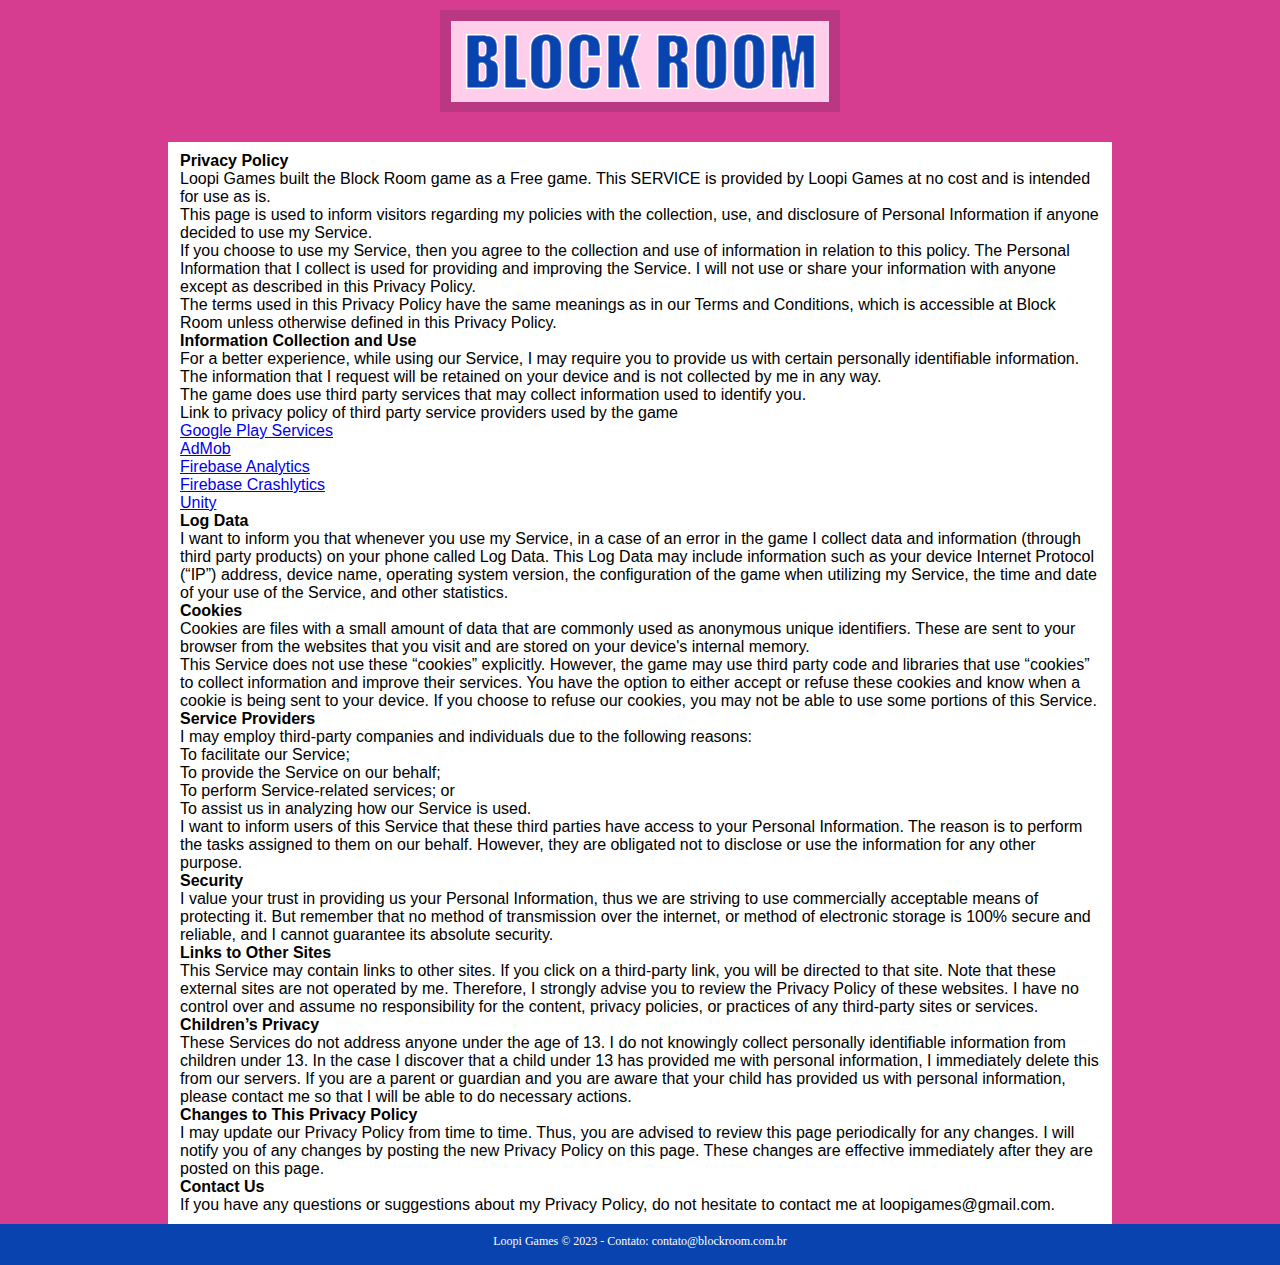
<file: privacy-policy.html>
<!DOCTYPE html>
<!-- saved from url=(0039)https://blockroom.com.br/privacy-policy -->
<html lang="pt-BR"><head><meta http-equiv="Content-Type" content="text/html; charset=UTF-8">
  

  <meta http-equiv="X-UA-Compatible" content="IE=edge,chrome=1">
  
  <meta name="viewport" content="width=device-width, initial-scale=1">

  
    <meta name="robots" content=",follow">
  

  <title>Block Room - Privacy Policy</title>

  
  
  
  
  
  

  

  
  <meta name="description" content="Privacy Policy of game block room">

  <meta property="og:title" content="Block Room - Privacy Policy">
  <meta property="og:description" content="Privacy Policy of game block room">
  <meta property="og:locale" content="pt_BR">
  <meta property="og:type" content="website">
  <meta property="og:url" content="https://blockroom.com.br/privacy-policy">
  

  <link rel="icon" type="image/png" href="https://yata2.s3-object.locaweb.com.br/f650bdc5314da05f9ddaed69e609d6dab6f2056da5f467866fe6c0e2ee2a4cb0">

  <link href="./Block Room - Privacy Policy_files/css" rel="stylesheet" type="text/css">
  <link type="text/css" rel="stylesheet" href="./Block Room - Privacy Policy_files/criadordesites.css">

  <style type="text/css">
      .cs-section[id="df4267e4-e46d-4659-a5b9-c35dc1a9fbc9"] {  min-height: 150px;}.cs-section[id="df4267e4-e46d-4659-a5b9-c35dc1a9fbc9"] .cs-section-inner {  min-height: 150px;  background-color: #ffffff;    }  .cs-box[id="5fe8ecab-2e0a-460f-97cd-d62b46dad8b5"] {  flex-grow: 1;}  .cs-widget[id="4fa6a7df-4ad9-4d3e-9ce6-1c16f145c455"] {  background-color: transparent;    }
  </style>
</head>
<body class="cs-main cs-parallax" data-stellar-background-ratio="0.2" style="background-position: 50% 0px;">
  <div class="cs-page">
    <header id="b4e3c541-0529-49f9-b630-84a404499cf9" class="cs-section cs-section-full cs-section-vertical">
  <div class="cs-section-inner">
    <div class="cs-lines">
      
        <div id="af57394b-e237-4601-8f30-db5f591dab85" class="cs-line">
  <div class="cs-boxes">
    
      <div id="7c515f22-667d-4ea0-82c1-c1383e8a6122" class="cs-box">
  <div class="cs-widgets">
    
      <div id="47c7f1e8-a482-4c3c-9267-fb2639ebca9f" class="cs-widget cs-image-widget cs-image-alignment-center">
  
      
  <img class="cs-chosen-image" src="./Block Room - Privacy Policy_files/b5ccded1f1b44a45a4daa61e92b2411c.png" title="logoBlockRoom.png" alt="logoBlockRoom.png">


  
</div>

    
      <div id="014f35f1-257b-4a34-91a5-d2d2fbf73559" class="cs-widget cs-menu-widget">
  
      <nav class="cs-menu cs-menu-theme-1 cs-menu-horizontal cs-menu-center" role="navigation" aria-label="Menu principal do site">
  <input aria-label="Se estiver em dispositivos móveis, cheque este item, para exibir o Menu de navegação" type="checkbox" name="cs-menu-control" id="cs-menu-control">
  <label for="cs-menu-control" class="cs-menu-button">
    <svg viewBox="0 0 24 24" class="cs-ico-menu" xmlns="http://www.w3.org/2000/svg" aria-labelledby="title" role="img">
      <title>Ícone para exibir Menu</title>
      <path d="M21.7,1.2H2.3C1,1.2,0,2.2,0,3.5s1,2.3,2.3,2.3h19.4c1.3,0,2.3-1,2.3-2.3S23,1.2,21.7,1.2z"></path>
      <path d="M21.7,9.7H2.3C1,9.7,0,10.7,0,12s1,2.3,2.3,2.3h19.4c1.3,0,2.3-1,2.3-2.3S23,9.7,21.7,9.7z"></path>
      <path d="M21.7,18.2H2.3c-1.3,0-2.3,1-2.3,2.3c0,1.3,1,2.3,2.3,2.3h19.4c1.3,0,2.3-1,2.3-2.3C24,19.2,23,18.2,21.7,18.2z"></path>
    </svg>
    <svg viewBox="0 0 24 24.009" class="cs-ico-menu-close" xmlns="http://www.w3.org/2000/svg" aria-labelledby="title" role="img">
      <title>Ícone para fechar o menu</title>
      <path d="M16.067,12.009l7.092-7.091c1.121-1.121,1.121-2.938,0-4.058c-1.121-1.121-2.938-1.121-4.058,0 l-7.092,7.092L4.918,0.84C3.797-0.28,1.98-0.28,0.86,0.84c-1.121,1.121-1.121,2.938,0,4.058l7.092,7.111L0.84,19.101 c-1.121,1.121-1.121,2.938,0,4.059c0.561,0.56,1.295,0.85,2.029,0.85c0.734,0,1.469-0.271,2.029-0.85l7.111-7.092l7.092,7.092 c0.561,0.56,1.294,0.85,2.028,0.85s1.469-0.271,2.029-0.85c1.121-1.121,1.121-2.938,0-4.059L16.067,12.009z"></path>
    </svg>
  </label>
  <label for="cs-menu-control" class="cs-menu-overlay"></label>
  <ul class="cs-menu-items" role="menubar">
    

    
  </ul>
</nav>

    
</div>

    
  </div>
</div>

    
  </div>
</div>

      
    </div>
  </div>
</header>

    



    
      <section id="df4267e4-e46d-4659-a5b9-c35dc1a9fbc9" class="cs-section">
  <div class="cs-section-inner">
    <div class="cs-lines">
      
        <div id="d3eea623-148a-4acd-b1c9-52f117bf1ad7" class="cs-line">
  <div class="cs-boxes">
    
      <div id="5fe8ecab-2e0a-460f-97cd-d62b46dad8b5" class="cs-box">
  <div class="cs-widgets">
    
      <div id="4fa6a7df-4ad9-4d3e-9ce6-1c16f145c455" class="cs-widget cs-code-widget">
  
      <h2>Privacy Policy</h2> <p>
                    Loopi Games built the Block Room game as
                    a Free game. This SERVICE is provided by
                    Loopi Games at no cost and is intended for
                    use as is.
                  </p> <p>
                    This page is used to inform visitors regarding
                    my policies with the collection, use, and
                    disclosure of Personal Information if anyone decided to use
                    my Service.
                  </p> <p>
                    If you choose to use my Service, then you agree
                    to the collection and use of information in relation to this
                    policy. The Personal Information that I collect is
                    used for providing and improving the Service.
                    I will not use or share your
                    information with anyone except as described in this Privacy
                    Policy.
                  </p> <p>
                    The terms used in this Privacy Policy have the same meanings
                    as in our Terms and Conditions, which is accessible at
                    Block Room unless otherwise defined in this Privacy
                    Policy.
                  </p> <p><strong>Information Collection and Use</strong></p> <p>
                    For a better experience, while using our Service,
                    I may require you to provide us with certain
                    personally identifiable information. The
                    information that I request will be
                    retained on your device and is not collected by me in any way.
                  </p> <p>
                    The game does use third party services that may collect
                    information used to identify you.
                  </p> <div><p>
                      Link to privacy policy of third party service providers
                      used by the game
                    </p> <ul><li><a href="https://www.google.com/policies/privacy/" target="_blank">Google Play Services</a></li><li><a href="https://support.google.com/admob/answer/6128543?hl=en" target="_blank">AdMob</a></li><li><a href="https://firebase.google.com/policies/analytics" target="_blank">Firebase Analytics</a></li><li><a href="https://firebase.google.com/terms/crashlytics" target="_blank">Firebase Crashlytics</a></li><!----><!----><!----><!----><!----><!----><!----><li><a href="https://unity3d.com/legal/privacy-policy" target="_blank">Unity</a></li><!----><!----></ul></div> <p><strong>Log Data</strong></p> <p>
                    I want to inform you that whenever
                    you use my Service, in a case of an error in the
                    game I collect data and information (through third
                    party products) on your phone called Log Data. This Log Data
                    may include information such as your device Internet
                    Protocol (“IP”) address, device name, operating system
                    version, the configuration of the game when utilizing
                    my Service, the time and date of your use of the
                    Service, and other statistics.
                  </p> <p><strong>Cookies</strong></p> <p>
                    Cookies are files with a small amount of data that are
                    commonly used as anonymous unique identifiers. These are
                    sent to your browser from the websites that you visit and
                    are stored on your device's internal memory.
                  </p> <p>
                    This Service does not use these “cookies” explicitly.
                    However, the game may use third party code and libraries that
                    use “cookies” to collect information and improve their
                    services. You have the option to either accept or refuse
                    these cookies and know when a cookie is being sent to your
                    device. If you choose to refuse our cookies, you may not be
                    able to use some portions of this Service.
                  </p> <p><strong>Service Providers</strong></p> <p>
                    I may employ third-party companies
                    and individuals due to the following reasons:
                  </p> <ul><li>To facilitate our Service;</li> <li>To provide the Service on our behalf;</li> <li>To perform Service-related services; or</li> <li>To assist us in analyzing how our Service is used.</li></ul> <p>
                    I want to inform users of this
                    Service that these third parties have access to your
                    Personal Information. The reason is to perform the tasks
                    assigned to them on our behalf. However, they are obligated
                    not to disclose or use the information for any other
                    purpose.
                  </p> <p><strong>Security</strong></p> <p>
                    I value your trust in providing us
                    your Personal Information, thus we are striving to use
                    commercially acceptable means of protecting it. But remember
                    that no method of transmission over the internet, or method
                    of electronic storage is 100% secure and reliable, and
                    I cannot guarantee its absolute security.
                  </p> <p><strong>Links to Other Sites</strong></p> <p>
                    This Service may contain links to other sites. If you click
                    on a third-party link, you will be directed to that site.
                    Note that these external sites are not operated by
                    me. Therefore, I strongly advise you to
                    review the Privacy Policy of these websites.
                    I have no control over and assume no
                    responsibility for the content, privacy policies, or
                    practices of any third-party sites or services.
                  </p> <p><strong>Children’s Privacy</strong></p> <p>
                    These Services do not address anyone under the age of 13.
                    I do not knowingly collect personally
                    identifiable information from children under 13. In the case
                    I discover that a child under 13 has provided
                    me with personal information,
                    I immediately delete this from our servers. If you
                    are a parent or guardian and you are aware that your child
                    has provided us with personal information, please contact
                    me so that I will be able to do
                    necessary actions.
                  </p> <p><strong>Changes to This Privacy Policy</strong></p> <p>
                    I may update our Privacy Policy from
                    time to time. Thus, you are advised to review this page
                    periodically for any changes. I will
                    notify you of any changes by posting the new Privacy Policy
                    on this page. These changes are effective immediately after
                    they are posted on this page.
                  </p> <p><strong>Contact Us</strong></p> <p>
                    If you have any questions or suggestions about
                    my Privacy Policy, do not hesitate to contact
                    me at loopigames@gmail.com.
                  </p>

  
</div>

    
  </div>
</div>

    
  </div>
</div>

      
    </div>
  </div>
</section>

    
    <footer id="beb15a3c-f071-4fd5-8e63-20962ab596f7" class="cs-section cs-section-full">
  <div class="cs-section-inner">
    <div class="cs-lines">
      
        <div id="64f63e29-2fac-4cb8-a9e3-fc421db4cf3d" class="cs-line">
  <div class="cs-boxes">
    
      <div id="a700cb8a-cf0e-4b33-8b83-5a841ac39dcd" class="cs-box">
  <div class="cs-widgets">
    
      <div id="b1228d71-0a2d-445e-a4fc-5df541037507" class="cs-widget cs-text-widget">
  
      <div class="text-editor">
  <p style="text-align:center"><span style="color:#ffffff">Loopi Games © 2023 - Contato:&nbsp;contato@blockroom.com.br</span></p>

</div>

  
</div>

    
  </div>
</div>

    
  </div>
</div>

      
    </div>
  </div>
</footer>

  </div>
  <script async="" src="./Block Room - Privacy Policy_files/analytics.js.download"></script><script src="./Block Room - Privacy Policy_files/criadordesites.js.download"></script>


</body></html>
</file>
<file: Block Room - Privacy Policy_files/criadordesites.css>
/* Yata Editor v1.10.0 | CSS */.owl-carousel,.owl-carousel .owl-item,.owl-theme .owl-dots,.owl-theme .owl-nav{-webkit-tap-highlight-color:transparent}.cs-product-modal,.fadeIn{-moz-animation:fadeIn .4s}.owl-carousel{display:none;width:100%;position:relative;z-index:1}.owl-carousel .owl-stage{position:relative;-ms-touch-action:pan-Y;touch-action:manipulation;-moz-backface-visibility:hidden}.owl-carousel .owl-stage:after{content:".";display:block;clear:both;visibility:hidden;line-height:0;height:0}.owl-carousel .owl-stage-outer{position:relative;overflow:hidden;-webkit-transform:translate3d(0,0,0)}.owl-carousel .owl-item,.owl-carousel .owl-wrapper{-webkit-backface-visibility:hidden;-moz-backface-visibility:hidden;-ms-backface-visibility:hidden;-webkit-transform:translate3d(0,0,0);-moz-transform:translate3d(0,0,0);-ms-transform:translate3d(0,0,0)}.owl-carousel .owl-item{position:relative;min-height:1px;float:left;-webkit-backface-visibility:hidden;-webkit-touch-callout:none}.owl-carousel .owl-item img{display:block;width:100%}.owl-carousel .owl-dots.disabled,.owl-carousel .owl-nav.disabled{display:none}.owl-carousel .owl-dot,.owl-carousel .owl-nav .owl-next,.owl-carousel .owl-nav .owl-prev{cursor:pointer;-webkit-user-select:none;-khtml-user-select:none;-moz-user-select:none;-ms-user-select:none;user-select:none}.cs-form-group .cs-form-file-btn,.owl-carousel.owl-drag .owl-item{-webkit-user-select:none;-moz-user-select:none;-ms-user-select:none}.owl-carousel .owl-nav button.owl-next,.owl-carousel .owl-nav button.owl-prev,.owl-carousel button.owl-dot{background:0 0;color:inherit;border:none;padding:0!important;font:inherit}.owl-carousel.owl-loaded{display:block}.owl-carousel.owl-loading{opacity:0;display:block}.owl-carousel.owl-hidden{opacity:0}.owl-carousel.owl-refresh .owl-item{visibility:hidden}.owl-carousel.owl-drag .owl-item{touch-action:pan-y;user-select:none}.owl-carousel.owl-grab{cursor:move;cursor:grab}.owl-carousel.owl-rtl{direction:rtl}.owl-carousel.owl-rtl .owl-item{float:right}.no-js .owl-carousel{display:block}.owl-carousel .animated{animation-duration:1s;animation-fill-mode:both}.owl-carousel .owl-animated-in{z-index:0}.owl-carousel .owl-animated-out{z-index:1}.owl-carousel .fadeOut{animation-name:fadeOut}@keyframes fadeOut{0%{opacity:1}100%{opacity:0}}.owl-height{transition:height .5s ease-in-out}.owl-carousel .owl-item .owl-lazy{opacity:0;transition:opacity .4s ease}.owl-carousel .owl-item .owl-lazy:not([src]),.owl-carousel .owl-item .owl-lazy[src^=""]{max-height:0}.owl-carousel .owl-item img.owl-lazy{transform-style:preserve-3d}.owl-carousel .owl-video-wrapper{position:relative;height:100%;background:#000}.owl-carousel .owl-video-play-icon{position:absolute;height:80px;width:80px;left:50%;top:50%;margin-left:-40px;margin-top:-40px;background:url(owl.video.play.png) no-repeat;cursor:pointer;z-index:1;-webkit-backface-visibility:hidden;transition:transform .1s ease}.owl-carousel .owl-video-play-icon:hover{transform:scale(1.3,1.3)}.owl-carousel .owl-video-playing .owl-video-play-icon,.owl-carousel .owl-video-playing .owl-video-tn{display:none}.owl-carousel .owl-video-tn{opacity:0;height:100%;background-position:center center;background-repeat:no-repeat;background-size:contain;transition:opacity .4s ease}.owl-carousel .owl-video-frame{position:relative;z-index:1;height:100%;width:100%}.owl-theme .owl-nav{margin-top:10px;text-align:center}.owl-theme .owl-nav [class*=owl-]{color:#FFF;font-size:14px;margin:5px;padding:4px 7px;background:#D6D6D6;display:inline-block;cursor:pointer;border-radius:3px}.owl-theme .owl-nav [class*=owl-]:hover{background:#869791;color:#FFF;text-decoration:none}.owl-theme .owl-nav .disabled{opacity:.5;cursor:default}.cs-btn-show-more,.cs-form-widget .cs-button,.cs-gallery[data-full-image] img.owl-lazy:hover,.cs-pointer{cursor:pointer}.owl-theme .owl-nav.disabled+.owl-dots{margin-top:10px}.owl-theme .owl-dots{text-align:center}.owl-theme .owl-dots .owl-dot{display:inline-block;zoom:1}.owl-theme .owl-dots .owl-dot span{width:10px;height:10px;margin:5px 7px;background:#D6D6D6;display:block;-webkit-backface-visibility:visible;transition:opacity .2s ease;border-radius:30px}.owl-theme .owl-dots .owl-dot.active span,.owl-theme .owl-dots .owl-dot:hover span{background:#869791}.cs-float-l{float:left}.cs-float-r{float:right}.cs-float-n{float:none}.cs-clearfix::after,.cs-widgets::after{content:"";display:block;clear:both}.cs-inline-block{display:inline-block}.cs-inline{display:inline}.cs-block{display:block}.cs-display-none{display:none!important}.cs-center{display:block!important;margin-left:auto!important;margin-right:auto!important;float:none!important}.cs-replace{display:block;border:none;overflow:hidden;text-indent:-9999px;word-spacing:999px}.cs-list,.cs-list li,.cs-list-auto{width:100%;float:left;display:block}.cs-list-auto{width:auto}.cs-link{color:#01b1e7;text-decoration:none}.cs-link:focus,.cs-link:hover{text-decoration:underline}.cs-color-danger{color:#d85553}.cs-height-full{height:100%}@-webkit-keyframes fadeIn{20%,from{opacity:0}to{opacity:1}}@-moz-keyframes fadeIn{20%,from{opacity:0}to{opacity:1}}@keyframes fadeIn{20%,from{opacity:0}to{opacity:1}}.fadeIn{-webkit-animation:fadeIn .4s;animation:fadeIn .4s}@-webkit-keyframes fadeOut{20%,from{opacity:1;visibility:visible}to{opacity:0;visibility:hidden}}@-moz-keyframes fadeOut{20%,from{opacity:1;visibility:visible}to{opacity:0;visibility:hidden}}@keyframes fadeOut{20%,from{opacity:1;visibility:visible}to{opacity:0;visibility:hidden}}@-webkit-keyframes spin{from{-webkit-transform:rotate(0)}to{-webkit-transform:rotate(360deg)}}@-moz-keyframes spin{from{-moz-transform:rotate(0)}to{-moz-transform:rotate(360deg)}}@keyframes spin{from{-webkit-transform:rotate(0);-moz-transform:rotate(0);-ms-transform:rotate(0);-o-transform:rotate(0);transform:rotate(0)}to{-webkit-transform:rotate(360deg);-moz-transform:rotate(360deg);-ms-transform:rotate(360deg);-o-transform:rotate(360deg);transform:rotate(360deg)}}@-webkit-keyframes animateWidget{from{opacity:0;transform:scale(.2)}50%{opacity:1;transform:scale(1.2)}to{opacity:1;transform:scale(1)}}@-moz-keyframes animateWidget{from{opacity:0;transform:scale(.2)}50%{opacity:1;transform:scale(1.2)}to{opacity:1;transform:scale(1)}}@keyframes animateWidget{from{opacity:0;transform:scale(.2)}50%{opacity:1;transform:scale(1.2)}to{opacity:1;transform:scale(1)}}@-webkit-keyframes fire{0%,100%{-webkit-transform:scale(1) translateY(0) rotate(180deg);opacity:1}25%{-webkit-transform:scale(.3) translateY(-20px) rotate(180deg);opacity:.4}50%{-webkit-transform:scale(.8) translateY(0) rotate(180deg);opacity:1}75%{-webkit-transform:scale(1.2) translateY(-20px) rotate(180deg);opacity:.4}}@-moz-keyframes fire{0%,100%{-moz-transform:scale(1) translateY(0) rotate(180deg);opacity:1}25%{-moz-transform:scale(.3) translateY(-20px) rotate(180deg);opacity:.4}50%{-moz-transform:scale(.8) translateY(0) rotate(180deg);opacity:1}75%{-moz-transform:scale(1.2) translateY(-20px) rotate(180deg);opacity:.4}}@keyframes fire{0%,100%{-webkit-transform:scale(1) translateY(0) rotate(180deg);-moz-transform:scale(1) translateY(0) rotate(180deg);-ms-transform:scale(1) translateY(0) rotate(180deg);-o-transform:scale(1) translateY(0) rotate(180deg);transform:scale(1) translateY(0) rotate(180deg);opacity:1}25%{-webkit-transform:scale(.3) translateY(-20px) rotate(180deg);-moz-transform:scale(.3) translateY(-20px) rotate(180deg);-ms-transform:scale(.3) translateY(-20px) rotate(180deg);-o-transform:scale(.3) translateY(-20px) rotate(180deg);transform:scale(.3) translateY(-20px) rotate(180deg);opacity:.4}50%{-webkit-transform:scale(.8) translateY(0) rotate(180deg);-moz-transform:scale(.8) translateY(0) rotate(180deg);-ms-transform:scale(.8) translateY(0) rotate(180deg);-o-transform:scale(.8) translateY(0) rotate(180deg);transform:scale(.8) translateY(0) rotate(180deg);opacity:1}75%{-webkit-transform:scale(1.2) translateY(-20px) rotate(180deg);-moz-transform:scale(1.2) translateY(-20px) rotate(180deg);-ms-transform:scale(1.2) translateY(-20px) rotate(180deg);-o-transform:scale(1.2) translateY(-20px) rotate(180deg);transform:scale(1.2) translateY(-20px) rotate(180deg);opacity:.4}}@-webkit-keyframes smoke{0%{-webkit-transform:translateY(100%);opacity:1}50%,70%{-webkit-transform:translateY(10px);opacity:1}100%,90%{-webkit-transform:translateY(10px);opacity:0}}@-moz-keyframes smoke{0%{-moz-transform:translateY(100%);opacity:1}50%,70%{-moz-transform:translateY(10px);opacity:1}100%,90%{-moz-transform:translateY(10px);opacity:0}}@keyframes smoke{0%{-webkit-transform:translateY(100%);-moz-transform:translateY(100%);-ms-transform:translateY(100%);-o-transform:translateY(100%);transform:translateY(100%);opacity:1}50%,70%{-webkit-transform:translateY(10px);-moz-transform:translateY(10px);-ms-transform:translateY(10px);-o-transform:translateY(10px);transform:translateY(10px);opacity:1}100%,90%{-webkit-transform:translateY(10px);-moz-transform:translateY(10px);-ms-transform:translateY(10px);-o-transform:translateY(10px);transform:translateY(10px);opacity:0}}@-webkit-keyframes smokeShadow{0%{-webkit-transform:translateY(120%);opacity:1}50%{-webkit-transform:translateY(0);opacity:1}100%,75%,85%{-webkit-transform:translateY(10%);opacity:0}}@-moz-keyframes smokeShadow{0%{-moz-transform:translateY(120%);opacity:1}50%{-moz-transform:translateY(0);opacity:1}100%,75%,85%{-moz-transform:translateY(10%);opacity:0}}@keyframes smokeShadow{0%{-webkit-transform:translateY(120%);-moz-transform:translateY(120%);-ms-transform:translateY(120%);-o-transform:translateY(120%);transform:translateY(120%);opacity:1}50%{-webkit-transform:translateY(0);-moz-transform:translateY(0);-ms-transform:translateY(0);-o-transform:translateY(0);transform:translateY(0);opacity:1}100%,75%,85%{-webkit-transform:translateY(10%);-moz-transform:translateY(10%);-ms-transform:translateY(10%);-o-transform:translateY(10%);transform:translateY(10%);opacity:0}}@-webkit-keyframes shake{0%,100%,50%{-webkit-transform:rotate(0)}25%,75%{-webkit-transform:rotate(-2deg)}}@-moz-keyframes shake{0%,100%,50%{-moz-transform:rotate(0)}25%,75%{-moz-transform:rotate(-2deg)}}@keyframes shake{0%,100%,50%{-webkit-transform:rotate(0);-moz-transform:rotate(0);-ms-transform:rotate(0);-o-transform:rotate(0);transform:rotate(0)}25%,75%{-webkit-transform:rotate(-2deg);-moz-transform:rotate(-2deg);-ms-transform:rotate(-2deg);-o-transform:rotate(-2deg);transform:rotate(-2deg)}}@-webkit-keyframes fadeSlideUpIn{0%,20%{-webkit-transform:translateY(40px);opacity:0}100%{-webkit-transform:translateY(0);opacity:1}}@-moz-keyframes fadeSlideUpIn{0%,20%{-moz-transform:translateY(40px);opacity:0}100%{-moz-transform:translateY(0);opacity:1}}@keyframes fadeSlideUpIn{0%,20%{-webkit-transform:translateY(40px);-moz-transform:translateY(40px);-ms-transform:translateY(40px);-o-transform:translateY(40px);transform:translateY(40px);opacity:0}100%{-webkit-transform:translateY(0);-moz-transform:translateY(0);-ms-transform:translateY(0);-o-transform:translateY(0);transform:translateY(0);opacity:1}}@-webkit-keyframes fadeSlideUpOut{0%{-webkit-transform:translateY(0);opacity:1}100%{-webkit-transform:translateY(40px);opacity:0}}@-moz-keyframes fadeSlideUpOut{0%{-moz-transform:translateY(0);opacity:1}100%{-moz-transform:translateY(40px);opacity:0}}@keyframes fadeSlideUpOut{0%{-webkit-transform:translateY(0);-moz-transform:translateY(0);-ms-transform:translateY(0);-o-transform:translateY(0);transform:translateY(0);opacity:1}100%{-webkit-transform:translateY(40px);-moz-transform:translateY(40px);-ms-transform:translateY(40px);-o-transform:translateY(40px);transform:translateY(40px);opacity:0}}@-webkit-keyframes fadeSlideLeftIn{0%,20%{-webkit-transform:translateX(30px);opacity:0}100%{-webkit-transform:translateX(0);opacity:1}}@-moz-keyframes fadeSlideLeftIn{0%,20%{-moz-transform:translateX(30px);opacity:0}100%{-moz-transform:translateX(0);opacity:1}}@keyframes fadeSlideLeftIn{0%,20%{-webkit-transform:translateX(30px);-moz-transform:translateX(30px);-ms-transform:translateX(30px);-o-transform:translateX(30px);transform:translateX(30px);opacity:0}100%{-webkit-transform:translateX(0);-moz-transform:translateX(0);-ms-transform:translateX(0);-o-transform:translateX(0);transform:translateX(0);opacity:1}}@-webkit-keyframes fadeSlideLeftOut{0%{-webkit-transform:translateX(0);opacity:1}100%{-webkit-transform:translateX(30px);opacity:0}}@-moz-keyframes fadeSlideLeftOut{0%{-moz-transform:translateX(0);opacity:1}100%{-moz-transform:translateX(30px);opacity:0}}@keyframes fadeSlideLeftOut{0%{-webkit-transform:translateX(0);-moz-transform:translateX(0);-ms-transform:translateX(0);-o-transform:translateX(0);transform:translateX(0);opacity:1}100%{-webkit-transform:translateX(30px);-moz-transform:translateX(30px);-ms-transform:translateX(30px);-o-transform:translateX(30px);transform:translateX(30px);opacity:0}}@-webkit-keyframes fadeSlideRightIn{0%,20%{-webkit-transform:translateX(-30px);opacity:0}100%{-webkit-transform:translateX(0);opacity:1}}@-moz-keyframes fadeSlideRightIn{0%,20%{-moz-transform:translateX(-30px);opacity:0}100%{-moz-transform:translateX(0);opacity:1}}@keyframes fadeSlideRightIn{0%,20%{-webkit-transform:translateX(-30px);-moz-transform:translateX(-30px);-ms-transform:translateX(-30px);-o-transform:translateX(-30px);transform:translateX(-30px);opacity:0}100%{-webkit-transform:translateX(0);-moz-transform:translateX(0);-ms-transform:translateX(0);-o-transform:translateX(0);transform:translateX(0);opacity:1}}@-webkit-keyframes fadeSlideRightOut{0%{-webkit-transform:translateX(0);opacity:1}100%{-webkit-transform:translateX(-30px);opacity:0}}@-moz-keyframes fadeSlideRightOut{0%{-moz-transform:translateX(0);opacity:1}100%{-moz-transform:translateX(-30px);opacity:0}}@keyframes fadeSlideRightOut{0%{-webkit-transform:translateX(0);-moz-transform:translateX(0);-ms-transform:translateX(0);-o-transform:translateX(0);transform:translateX(0);opacity:1}100%{-webkit-transform:translateX(-30px);-moz-transform:translateX(-30px);-ms-transform:translateX(-30px);-o-transform:translateX(-30px);transform:translateX(-30px);opacity:0}}.cs-menu input{position:absolute;width:1px;height:1px;margin:-1px;padding:0;overflow:hidden;clip:rect(0,0,0,0);border:0}.cs-disabled{cursor:default;opacity:.35;pointer-events:none}.cs-menu .cs-menu-items>li>a{-webkit-transition:background .25s ease-in,color .25s ease-in;-moz-transition:background .25s ease-in,color .25s ease-in;transition:background .25s ease-in,color .25s ease-in}.cs-menu input:checked~.cs-menu-overlay{visibility:visible;opacity:1}.cs-video-widget.cs-widget-empty .cs-video-player,.cs-widget-empty.cs-button-widget .cs-button,.cs-widget-empty.cs-form-widget form,.cs-widget-empty.cs-sale-widget .cs-sale-wrapper{visibility:hidden}.cs-lines,.cs-section-full .cs-section-inner,.cs-section-full-content .cs-section-inner,.cs-section-inner{max-width:940px;margin:0 auto;z-index:1}.cs-button-widget-empty p,.cs-code-widget-empty p,.cs-form-message,.cs-form-widget-empty p,.cs-gallery-widget-empty p,.cs-image-widget-empty p,.cs-sale-widget-empty p,.cs-social-widget-empty p,.cs-video-widget-empty p{margin-bottom:10px}.cs-button-widget-empty,.cs-code-widget-empty,.cs-form-widget-empty,.cs-gallery-widget-empty,.cs-image-widget-empty,.cs-sale-widget-empty,.cs-social-widget-empty,.cs-video-widget-empty{-webkit-align-content:center;-moz-align-content:center;align-content:center;-ms-flex-line-pack:center;display:-webkit-box;display:-moz-box;display:box;display:-webkit-flex;display:-moz-flex;display:-ms-flexbox;display:flex;-webkit-box-orient:horizontal;-moz-box-orient:horizontal;box-orient:horizontal;-webkit-box-direction:normal;-moz-box-direction:normal;box-direction:normal;-webkit-flex-direction:row;-moz-flex-direction:row;flex-direction:row;-ms-flex-direction:row;-webkit-box-lines:multiple;-moz-box-lines:multiple;box-lines:multiple;-webkit-flex-wrap:wrap;-moz-flex-wrap:wrap;-ms-flex-wrap:wrap;flex-wrap:wrap;-webkit-box-pack:center;-moz-box-pack:center;box-pack:center;-webkit-justify-content:center;-moz-justify-content:center;-ms-justify-content:center;-o-justify-content:center;justify-content:center;-ms-flex-pack:center;background:#f5f5f5;color:rgba(0,0,0,.25);font-weight:600;font-family:"Open Sans",verdana,arial,sans-serif;font-size:12px;height:150px;padding:30px 15px;text-align:center}.cs-boxes,.cs-menu .cs-menu-items,.grid{-moz-box-lines:multiple}.cs-button-widget-empty p,.cs-button-widget-empty::before,.cs-code-widget-empty p,.cs-code-widget-empty::before,.cs-form-widget-empty p,.cs-form-widget-empty::before,.cs-gallery-widget-empty p,.cs-gallery-widget-empty::before,.cs-image-widget-empty p,.cs-image-widget-empty::before,.cs-sale-widget-empty p,.cs-sale-widget-empty::before,.cs-social-widget-empty p,.cs-social-widget-empty::before,.cs-video-widget-empty p,.cs-video-widget-empty::before{-webkit-box-flex:0;-moz-box-flex:0;box-flex:0;-webkit-flex:0 100%;-moz-flex:0 100%;-ms-flex:0 100%;flex:0 100%}.cs-button-widget-empty svg,.cs-code-widget-empty svg,.cs-form-widget-empty svg,.cs-gallery-widget-empty svg,.cs-image-widget-empty svg,.cs-sale-widget-empty svg,.cs-social-widget-empty svg,.cs-video-widget-empty svg{fill:rgba(0,0,0,.25);width:36px;height:36px}.cs-button-widget-empty svg::before,.cs-code-widget-empty svg::before,.cs-form-widget-empty svg::before,.cs-gallery-widget-empty svg::before,.cs-image-widget-empty svg::before,.cs-sale-widget-empty svg::before,.cs-social-widget-empty svg::before,.cs-video-widget-empty svg::before{display:none}html{box-sizing:border-box}*,::after,::before{box-sizing:inherit}a,abbr,acronym,address,applet,article,aside,audio,b,big,blockquote,body,canvas,caption,center,cite,code,dd,del,details,dfn,div,dl,dt,em,embed,fieldset,figcaption,figure,footer,form,h1,h2,h3,h4,h5,h6,header,hgroup,html,i,iframe,img,ins,kbd,label,legend,li,mark,menu,nav,object,ol,output,p,pre,q,ruby,s,samp,section,small,span,strike,strong,sub,summary,sup,table,tbody,td,tfoot,th,thead,time,tr,tt,u,ul,var,video{margin:0;padding:0;border:0;font-size:100%;background:0 0}article,aside,details,figcaption,figure,footer,header,hgroup,menu,nav,section{display:block}body::after,html::after{content:"";display:block;clear:both}ol,ul{list-style:none}blockquote,q{quotes:none}blockquote::after,blockquote::before,q::after,q::before{content:"";content:none}table{border-collapse:collapse;border-spacing:0}body{height:100%;font-family:"Open Sans",verdana,helvetica,arial,sans-serif}.cs-lines{min-height:inherit}@media all and (-ms-high-contrast:none),(-ms-high-contrast:active){.cs-line{height:100%}}.cs-boxes{display:-webkit-box;display:-moz-box;display:box;display:-webkit-flex;display:-moz-flex;display:-ms-flexbox;display:flex;-webkit-box-lines:multiple;box-lines:multiple;-webkit-flex-wrap:wrap;-moz-flex-wrap:wrap;-ms-flex-wrap:wrap;flex-wrap:wrap}.cs-box{min-width:10px;padding:0 10px;-webkit-box-flex:1;-moz-box-flex:1;box-flex:1;-webkit-flex:1 0 300px;-moz-flex:1 0 300px;-ms-flex:1 0 300px;flex:1 0 300px}.cs-widget{float:left;margin:10px 0;min-width:100%}.cs-boxes>.cs-widget{min-width:0;max-width:200px}.cs-widget-empty{height:150px}.cs-widget-empty.cs-text-widget{height:65px}.cs-widget-empty.cs-gallery-widget{height:370px}.cs-btn-show-more{height:32px;border:none;padding:5px 14px;border-radius:5px;background:#01b1e7;font-size:15px;color:#fff}.cs-button-widget,.cs-preview-widget-edit{text-align:center}.cs-button-widget .cs-button,.cs-preview-widget-edit .cs-button{-webkit-transition:opacity .2s ease-out;-moz-transition:opacity .2s ease-out;transition:opacity .2s ease-out;display:inline-block;padding:10px 35px;min-height:39px;color:#000;border:none;font-size:14px;text-decoration:none;word-break:break-word;position:relative}.cs-button-widget .cs-button:focus,.cs-button-widget .cs-button:hover,.cs-preview-widget-edit .cs-button:focus,.cs-preview-widget-edit .cs-button:hover{-webkit-transition:opacity .2s ease-out;-moz-transition:opacity .2s ease-out;transition:opacity .2s ease-out;opacity:.6}.cs-button-alignment-left{text-align:left}.cs-button-alignment-center{text-align:center}.cs-button-alignment-right{text-align:right}[class*=cs-button-theme]{z-index:2}[class*=cs-button-theme] span{position:relative;z-index:2}.cs-button-theme-2::before{content:"";background:#fff;position:absolute;top:0;right:0;bottom:0;left:0;margin:2px;z-index:1}.cs-button-theme-3,.cs-button-theme-4,.cs-button-theme-6,.cs-button-theme-8{box-shadow:inset 0 -4px rgba(0,0,0,.3)}.cs-button-theme-4::before,.cs-button-theme-7::before,.cs-button-theme-8::before{content:"";background:#fff;position:absolute;top:0;right:0;bottom:0;left:0;margin:2px;z-index:1}.cs-button-theme-5,.cs-button-theme-6,.cs-button-theme-7,.cs-button-theme-7::before,.cs-button-theme-8,.cs-button-theme-8::before{border-radius:20px}.cs-button-theme-4::before,.cs-button-theme-6::before,.cs-button-theme-8::before{margin:2px 2px 4px}.cs-cart-widget .cs-cart-badge{display:none;position:absolute;top:-8px;right:-8px;line-height:19px;height:20px;padding:0 6px;border-radius:10px;border:1px solid #adadad;font-size:13px}.cs-cart-widget.cs-button-alignment-left .cs-button{margin:0}.cs-cart-widget.cs-button-alignment-center .cs-button{margin:0 auto}.cs-cart-widget.cs-button-alignment-right .cs-button{margin:0 0 0 auto}.cs-cart-widget .cs-button{border-radius:5px;display:block;height:40px;padding:4px;text-decoration:none;text-align:center;position:relative}.cs-cart-widget .cs-button .cs-ico-cart{display:block;margin:0 auto;max-height:30px;max-width:30px}.cs-cart-widget .cs-button.cs-cart-button-theme-1{max-width:140px}.cs-cart-widget .cs-button.cs-cart-button-theme-1 .cs-ico-cart{display:inline-block}.cs-cart-widget .cs-button.cs-cart-button-theme-1:after{bottom:10px;content:"Carrinho";font-size:15px;position:relative;margin-left:10px}.cs-cart-widget .cs-button.cs-cart-button-theme-2{max-width:69px}.cs-cart-widget .cs-button.cs-cart-button-theme-3{height:auto;max-width:140px}.cs-cart-widget .cs-button.cs-cart-button-theme-3:after{content:"Carrinho";font-size:15px;display:block;text-align:center}.cs-code-widget{max-width:100%;min-height:25px}.cs-code-widget p{word-break:break-word}.cs-comment-widget iframe{width:100%!important}.cs-form-widget{max-width:100%}.cs-form-widget .cs-button{-webkit-transition:opacity .2s ease-out;-moz-transition:opacity .2s ease-out;transition:opacity .2s ease-out;display:inline-block;padding:10px 35px;color:#000;border:none;font-size:14px;text-decoration:none;word-break:break-word;min-width:100%;min-height:auto;line-height:25px;overflow:hidden;position:relative}.cs-form-widget .cs-button:focus,.cs-form-widget .cs-button:hover{-webkit-transition:opacity .2s ease-out;-moz-transition:opacity .2s ease-out;transition:opacity .2s ease-out;opacity:.6}.cs-form-widget .cs-button::after{content:"";display:block;width:20px;height:20px;border-radius:20px;border:2px solid transparent;background:0 0;opacity:0;position:absolute;top:calc(50% - 10px);right:10px;-webkit-transition:all .5s ease-in-out;-moz-transition:all .5s ease-in-out;transition:all .5s ease-in-out;-webkit-animation:spin 1s infinite linear;-moz-animation:spin 1s infinite linear;animation:spin 1s infinite linear}.cs-form-widget .cs-button[disabled]{opacity:.8}.cs-form-widget .cs-button[disabled]::after{opacity:1;box-shadow:0 0 10px 200px rgba(0,0,0,.7);border-color:#666 #fff #666 #666;background:rgba(0,0,0,.6);-webkit-transition:all 1s ease-in-out,border-color .2s ease-in-out,opacity .2s ease-in-out;-moz-transition:all 1s ease-in-out,border-color .2s ease-in-out,opacity .2s ease-in-out;transition:all 1s ease-in-out,border-color .2s ease-in-out,opacity .2s ease-in-out}.cs-form-content{position:absolute;opacity:0;top:0;left:-2000px}.cs-form-group{padding-bottom:10px}.cs-form-group label{display:none}.cs-form-group label.cs-field-error{display:block;font-size:12px;color:#d85553}.cs-form-group textarea{display:block;min-height:100px}.cs-form-group input,.cs-form-group textarea{padding:7px 15px 10px}.cs-form-group input,.cs-form-group select,.cs-form-group textarea{width:100%;border:1px solid #ccc;border-radius:2px;color:#666;font-size:14px;font-family:Helvetica,Arial,sans-serif}.cs-form-group input::-webkit-input-placeholder,.cs-form-group select::-webkit-input-placeholder,.cs-form-group textarea::-webkit-input-placeholder{color:rgba(102,102,102,.5)}.cs-form-group input::-moz-placeholder,.cs-form-group select::-moz-placeholder,.cs-form-group textarea::-moz-placeholder{color:rgba(102,102,102,.5)}.cs-form-group input:-moz-placeholder,.cs-form-group select:-moz-placeholder,.cs-form-group textarea:-moz-placeholder{color:rgba(102,102,102,.5)}.cs-form-group input:-ms-input-placeholder,.cs-form-group select:-ms-input-placeholder,.cs-form-group textarea:-ms-input-placeholder{color:rgba(102,102,102,.5)}.cs-form-group input.cs-field-error,.cs-form-group select.cs-field-error,.cs-form-group textarea.cs-field-error{border-color:#d85553}.cs-form-group input.cs-field-error:focus,.cs-form-group select.cs-field-error:focus,.cs-form-group textarea.cs-field-error:focus{outline:0;box-shadow:0 0 1px 2px rgba(216,85,83,.4)}.cs-form-group select{height:36px;background-color:#fff;padding-left:13px}.cs-form-group .cs-form-file-btn{text-align:center;-webkit-touch-callout:none;-khtml-user-select:none;user-select:none}.cs-form-group .cs-form-file-input{display:none}@media screen and (-webkit-min-device-pixel-ratio:0){.cs-form-group select{padding-left:0;text-indent:10px}}.cs-form-message{color:#fff;border-radius:3px;font-size:11px;text-align:left}.cs-form-message::before{display:inline-block;width:9px;margin-right:7px}.cs-form-message-valid{padding:8px 15px 10px;background:#53d791}.cs-form-message-valid::before{content:url('data:image/svg+xml;utf8,<svg version="1.1" xmlns="http://www.w3.org/2000/svg" xmlns:xlink="http://www.w3.org/1999/xlink" x="0px" y="0px" viewBox="0 0 24 24" style="enable-background:new 0 0 24 24;" xml:space="preserve"><path fill="#ffffff" d="M22.6,9.6L11.9,19.7c-0.9,0.9-2.5,0.9-3.4,0l-5.3-5c-0.9-0.9-0.9-2.3,0-3.2c0.9-0.9,2.5-0.9,3.4,0l3.2,3 c0.2,0.2,0.6,0.2,0.9,0l8.5-8.1c0.9-0.9,2.5-0.9,3.4,0c0.5,0.4,0.7,1,0.7,1.6C23.3,8.6,23,9.2,22.6,9.6z"/></svg>')}.cs-form-message-invalid{padding:8px 15px 10px;background:#d85553}.cs-form-message-invalid::before{content:url('data:image/svg+xml;utf8,<svg version="1.1" xmlns="http://www.w3.org/2000/svg" viewBox="0 0 32 32"><path fill="#ffffff" d="M21.419 16l9.471-9.471c1.497-1.497 1.497-3.923 0-5.419s-3.923-1.497-5.419 0l-9.471 9.471-9.471-9.497c-1.497-1.497-3.923-1.497-5.419 0s-1.497 3.923 0 5.419l9.471 9.497-9.497 9.471c-1.497 1.497-1.497 3.923 0 5.419 0.748 0.748 1.729 1.135 2.71 1.135s1.961-0.361 2.71-1.135l9.497-9.471 9.471 9.471c0.748 0.748 1.729 1.135 2.71 1.135s1.961-0.361 2.71-1.135c1.497-1.497 1.497-3.923 0-5.419l-9.471-9.471z"></path></svg>');width:7px}@media only screen and (min-width:768px){.cs-box{-webkit-box-flex:1;-moz-box-flex:1;box-flex:1;-webkit-flex:1 0 100px;-moz-flex:1 0 100px;-ms-flex:1 0 100px;flex:1 0 100px}.cs-form-widget .cs-button{min-width:175px}.cs-form-message{-webkit-align-self:center;-moz-align-self:center;align-self:center;-ms-flex-item-align:center;margin-bottom:0}.cs-form-group:last-child{padding:20px 0 0;display:-webkit-box;display:-moz-box;display:box;display:-webkit-flex;display:-moz-flex;display:-ms-flexbox;display:flex;-webkit-box-pack:justify;-moz-box-pack:justify;box-pack:justify;-webkit-justify-content:space-between;-moz-justify-content:space-between;-ms-justify-content:space-between;-o-justify-content:space-between;justify-content:space-between;-ms-flex-pack:justify;-webkit-box-align:baseline;-moz-box-align:baseline;box-align:baseline;-webkit-align-items:baseline;-moz-align-items:baseline;-ms-align-items:baseline;-o-align-items:baseline;align-items:baseline;-ms-flex-align:baseline}.cs-form-group:last-child .cs-form-message{margin-right:15px}.cs-form-widget.cs-form-button-left .cs-form-group:last-child{-webkit-box-orient:horizontal;-moz-box-orient:horizontal;box-orient:horizontal;-webkit-box-direction:reverse;-moz-box-direction:reverse;box-direction:reverse;-webkit-flex-direction:row-reverse;-moz-flex-direction:row-reverse;flex-direction:row-reverse;-ms-flex-direction:row-reverse}.cs-form-widget.cs-form-button-left .cs-form-group:last-child .cs-form-message{margin-right:0;margin-left:15px}.cs-form-widget.cs-form-button-center .cs-form-group:last-child{-webkit-box-orient:vertical;-moz-box-orient:vertical;box-orient:vertical;-webkit-box-direction:normal;-moz-box-direction:normal;box-direction:normal;-webkit-flex-direction:column;-moz-flex-direction:column;flex-direction:column;-ms-flex-direction:column;-webkit-box-pack:center;-moz-box-pack:center;box-pack:center;-webkit-justify-content:center;-moz-justify-content:center;-ms-justify-content:center;-o-justify-content:center;justify-content:center;-ms-flex-pack:center;-webkit-box-align:center;-moz-box-align:center;box-align:center;-webkit-align-items:center;-moz-align-items:center;-ms-align-items:center;-o-align-items:center;align-items:center;-ms-flex-align:center}.cs-form-widget.cs-form-button-center .cs-form-group:last-child .cs-form-message-invalid,.cs-form-widget.cs-form-button-center .cs-form-group:last-child .cs-form-message-valid{margin:0 0 10px}}.cs-gallery-empty.grid .cs-gallery-widget-empty{height:100%;padding:0}.cs-gallery-empty.grid .empty-item-info{position:absolute;top:50%;right:0;left:0;transform:translate(0,-50%)}.grid{display:-webkit-box;display:-moz-box;display:box;display:-webkit-flex;display:-moz-flex;display:-ms-flexbox;display:flex;-webkit-box-lines:multiple;box-lines:multiple;-webkit-flex-wrap:wrap;-moz-flex-wrap:wrap;-ms-flex-wrap:wrap;flex-wrap:wrap}.grid .image-wrapper{position:relative;overflow:hidden}.grid .image-wrapper:before{content:"";display:block}.grid .square-grid:before{padding-bottom:100%}.grid .stretched-grid:before{padding-bottom:150%}.grid .cs-grid-footer{margin:10px auto 20px}.grid img{position:absolute;left:-100%;right:-100%;top:-100%;bottom:-100%;margin:auto}.cs-gallery-widget .owl-carousel .owl-item{height:350px;position:relative;overflow:hidden}.cs-gallery-widget .owl-carousel .owl-item a{position:absolute;left:0;top:0;right:0;bottom:0;overflow:hidden}.cs-gallery-widget .owl-carousel .owl-item img{-webkit-transform:translate(-50%,-50%);-moz-transform:translate(-50%,-50%);-ms-transform:translate(-50%,-50%);-o-transform:translate(-50%,-50%);transform:translate(-50%,-50%);top:50%;left:50%;position:absolute}.cs-gallery-widget .owl-carousel .owl-next,.cs-gallery-widget .owl-carousel .owl-prev{position:absolute;top:0;height:100%;width:65px;margin:0;outline:0;color:#f5f5f5!important}.cs-gallery-widget .owl-carousel .owl-next:hover,.cs-gallery-widget .owl-carousel .owl-prev:hover{background-color:transparent}.cs-gallery-widget .owl-carousel .owl-next:hover span,.cs-gallery-widget .owl-carousel .owl-prev:hover span{text-shadow:0 0 10px #30302F}.cs-gallery-widget .owl-carousel .owl-next span,.cs-gallery-widget .owl-carousel .owl-prev span{display:flex;justify-content:center;font-size:90px;padding-bottom:24px;text-shadow:0 0 5px rgba(48,48,47,.5)}.cs-gallery-widget .owl-carousel .owl-prev{left:0}.cs-gallery-widget .owl-carousel .owl-next{right:0}.cs-gallery-widget .owl-carousel .owl-dots{position:absolute;bottom:0;left:0;right:0;transform:translate(0,100%)}.cs-gallery-widget .owl-carousel .owl-dots-as-number,.cs-gallery-widget .owl-carousel .owl-dots-as-square,.cs-gallery-widget .owl-carousel .owl-dots-as-thumbnail{display:-webkit-box;display:-moz-box;display:box;display:-webkit-flex;display:-moz-flex;display:-ms-flexbox;display:flex;-webkit-box-orient:horizontal;-moz-box-orient:horizontal;box-orient:horizontal;-webkit-box-direction:normal;-moz-box-direction:normal;box-direction:normal;-webkit-flex-direction:row;-moz-flex-direction:row;flex-direction:row;-ms-flex-direction:row;-webkit-box-pack:center;-moz-box-pack:center;box-pack:center;-webkit-justify-content:center;-moz-justify-content:center;-ms-justify-content:center;-o-justify-content:center;justify-content:center;-ms-flex-pack:center}.cs-gallery-widget .owl-carousel .owl-dots-as-number .owl-dot,.cs-gallery-widget .owl-carousel .owl-dots-as-square .owl-dot,.cs-gallery-widget .owl-carousel .owl-dots-as-thumbnail .owl-dot{-webkit-box-flex:0;-moz-box-flex:0;box-flex:0;-webkit-flex:0 70px;-moz-flex:0 70px;-ms-flex:0 70px;flex:0 70px;display:-webkit-box;display:-moz-box;display:box;display:-webkit-flex;display:-moz-flex;display:-ms-flexbox;display:flex;margin:1px;position:relative;border:1px solid #adadad;box-shadow:inset 2px 3px 5px 0 rgba(0,0,0,.18);background-color:#fff;counter-increment:gallery-item}.cs-gallery-widget .owl-carousel .owl-dots-as-number .owl-dot:last-of-type,.cs-gallery-widget .owl-carousel .owl-dots-as-square .owl-dot:last-of-type,.cs-gallery-widget .owl-carousel .owl-dots-as-thumbnail .owl-dot:last-of-type{margin-right:0}.cs-gallery-widget .owl-carousel .owl-dots-as-number .owl-dot:first-of-type,.cs-gallery-widget .owl-carousel .owl-dots-as-square .owl-dot:first-of-type,.cs-gallery-widget .owl-carousel .owl-dots-as-thumbnail .owl-dot:first-of-type{margin-left:0}.cs-gallery-widget .owl-carousel .owl-dots-as-number .owl-dot span,.cs-gallery-widget .owl-carousel .owl-dots-as-square .owl-dot span,.cs-gallery-widget .owl-carousel .owl-dots-as-thumbnail .owl-dot span{width:100%;height:100%;background:0 0;margin:0}.cs-gallery-widget .owl-carousel .owl-dots-as-number{counter-reset:gallery-item}.cs-gallery-widget .owl-carousel .owl-dots-as-number .owl-dot{counter-increment:gallery-item;height:28px;top:-20px}.cs-gallery-widget .owl-carousel .owl-dots-as-number .owl-dot span::before{content:counter(gallery-item);color:#404040;font-size:14px;line-height:28px}.cs-gallery-widget .owl-carousel .owl-dots-as-number .owl-dot.active{background-color:#ebebeb;box-shadow:0 4px 5px 0 rgba(1,1,1,.18) inset}.cs-gallery-widget .owl-carousel .owl-dots-as-number .owl-dot.active span::before{color:#5e6567;font-weight:700}.cs-gallery-widget .owl-carousel .owl-dots-as-square .owl-dot,.cs-gallery-widget .owl-carousel .owl-dots-as-thumbnail .owl-dot{background-size:cover;background-repeat:no-repeat;background-position:50%;height:44px;top:-18px}.cs-gallery-widget .owl-carousel .owl-dots-as-square .owl-dot::before,.cs-gallery-widget .owl-carousel .owl-dots-as-thumbnail .owl-dot::before{background-color:#f2f3f3;bottom:0;content:"";left:0;opacity:.5;position:absolute;right:0;top:0;transition:background-color .3s ease;will-change:background-color}.cs-gallery-widget .owl-carousel .owl-dots-as-square .owl-dot.active::before,.cs-gallery-widget .owl-carousel .owl-dots-as-thumbnail .owl-dot.active::before{background-color:#000;opacity:.4}.cs-gallery-widget .owl-carousel .owl-dots-as-square .owl-dot{top:10px;margin:0 5px}.cs-gallery.owl-dots-navigation-small .owl-dots{display:-webkit-box;display:-moz-box;display:box;display:-webkit-flex;display:-moz-flex;display:-ms-flexbox;display:flex;-webkit-box-orient:horizontal;-moz-box-orient:horizontal;box-orient:horizontal;-webkit-box-direction:normal;-moz-box-direction:normal;box-direction:normal;-webkit-flex-direction:row;-moz-flex-direction:row;flex-direction:row;-ms-flex-direction:row;-webkit-box-pack:initial;-moz-box-pack:initial;box-pack:initial;-webkit-justify-content:initial;-moz-justify-content:initial;-ms-justify-content:initial;-o-justify-content:initial;justify-content:initial;-ms-flex-pack:initial;overflow:hidden;scroll-behavior:smooth}.cs-gallery.owl-dots-navigation-small .owl-dots-as-thumbnail .owl-dot{top:-1px;min-width:60px}.cs-gallery.owl-dots-navigation-small .owl-dots-as-square .owl-dot{min-width:68px;min-height:50px}.cs-gallery.owl-dots-navigation-small .owl-dots-as-number .owl-dot{top:-1px;min-width:68px}.cs-gallery-widget{max-width:100%}.cs-gallery-widget .item-full img{height:100%;width:auto}.cs-gallery-widget-empty{margin-bottom:20px}.cs-gallery-widget-empty .owl-item{height:350px}.owl-carousel .cs-gallery-widget-empty{height:100%}.cs-gallery-larger{padding-bottom:60px}.cs-gallery-smaller{padding-bottom:30px}.cs-gallery-smallest{padding-bottom:45px}.cs-full-image-link{color:#fff;display:block;text-decoration:none}.cs-image-widget{max-width:100%}.cs-image-widget .cs-chosen-image{max-width:100%;display:block;margin:0 auto}.cs-image-alignment-left .cs-chosen-image{float:left}.cs-image-alignment-right .cs-chosen-image{float:right}.cs-languages-list.cs-language-alignment-right{text-align:right}.cs-languages-list.cs-language-alignment-right .cs-language{margin-left:20px}.cs-language{display:inline-block;max-width:42px;width:42px;height:42px}.cs-language a img,.cs-language a svg,.cs-menu input:checked~.cs-menu-button .cs-ico-menu-close{display:block}.cs-language.cs-is-active,.cs-language:hover{-webkit-transition:border-color .1s ease-in;-moz-transition:border-color .1s ease-in;transition:border-color .1s ease-in;border-radius:50%;border:2px solid #01b1e7}.cs-language.cs-is-active a img,.cs-language.cs-is-active a svg,.cs-language:hover a img,.cs-language:hover a svg{border-radius:50%;border:2px solid #fff;width:38px;height:38px}.cs-menu input:checked~.cs-menu-items{-webkit-transform:translate(0,0);-moz-transform:translate(0,0);-ms-transform:translate(0,0);-o-transform:translate(0,0);transform:translate(0,0);-webkit-transition:all .2s ease-out;-moz-transition:all .2s ease-out;transition:all .2s ease-out}.cs-menu input:checked~.cs-menu-button{-webkit-transform:translate(-250px,0);-moz-transform:translate(-250px,0);-ms-transform:translate(-250px,0);-o-transform:translate(-250px,0);transform:translate(-250px,0);-webkit-transition:all .2s ease-out;-moz-transition:all .2s ease-out;transition:all .2s ease-out}.cs-menu input:checked~.cs-menu-button .cs-ico-menu{display:none}.cs-menu .cs-menu-items{display:-webkit-box;display:-moz-box;display:box;display:-webkit-flex;display:-moz-flex;display:-ms-flexbox;display:flex;-webkit-box-lines:multiple;box-lines:multiple;-webkit-flex-wrap:wrap;-moz-flex-wrap:wrap;-ms-flex-wrap:wrap;flex-wrap:wrap;position:relative}.cs-menu .cs-menu-items>li{margin:5px 4px;z-index:1}.cs-menu .cs-menu-items>li.cs-is-active>a{font-weight:600}.cs-menu .cs-menu-items>li:hover{z-index:2}.cs-menu .cs-menu-items>li:hover .cs-submenu-items{opacity:1;left:0;-webkit-transition:opacity .2s ease-in-out;-moz-transition:opacity .2s ease-in-out;transition:opacity .2s ease-in-out}.cs-menu .cs-menu-items>li>a{display:block;padding:5px 10px;text-decoration:none}@media only screen and (max-width:767px){.cs-menu .cs-has-submenu{position:relative}.cs-menu .cs-has-submenu::before{content:"";position:absolute;background-image:url('data:image/svg+xml;utf8,<svg version="1.1" xmlns="http://www.w3.org/2000/svg" x="0px" y="0px" viewBox="0 0 24 24" style="enable-background:new 0 0 24 24;" xml:space="preserve"><path class="st0" d="M23.3,8.9L23.3,8.9C23.8,8.4,24,7.7,24,7c-0.2-1.4-1.4-2.5-2.7-2.5c-0.7,0-1.4,0.2-1.8,0.9l0,0l-7.6,8.2 L4.3,5.4l0,0C3.9,4.7,3.2,4.5,2.5,4.5C1.1,4.5,0,5.7,0,7c0,0.7,0.2,1.4,0.7,1.8l0,0l9.4,10.3c0.5,0.5,1.1,0.9,1.8,0.9 c0.7,0,1.4-0.2,1.8-0.9L23.3,8.9z"/></svg>');right:20px;top:18px;height:12px;width:12px}}.cs-menu .cs-has-submenu.cs-show-submenu{z-index:2}.cs-menu .cs-has-submenu.cs-show-submenu .cs-submenu-items{opacity:1;left:0}.cs-menu .cs-submenu-items{opacity:0;min-width:100%;z-index:2;font-size:0;position:absolute;top:100%;white-space:nowrap}.cs-menu .cs-submenu-items::before{content:"";display:block;height:9px;position:absolute;top:-9px;right:0;left:0;background:0 0}.cs-menu .cs-submenu-items li:first-child::before{display:none}.cs-menu .cs-submenu-items a{display:block;padding:4px 20px 5px;text-decoration:none}.cs-menu .cs-menu-button{display:none;padding:17px}.cs-menu .cs-menu-button .cs-ico-menu,.cs-menu .cs-menu-button .cs-ico-menu-close{opacity:.9}.cs-menu .cs-menu-button .cs-ico-menu-close{display:none}@media only screen and (max-width:767px){.cs-section .cs-menu{position:fixed;top:0;right:0;bottom:0;z-index:3}.cs-section .cs-menu .cs-menu-overlay{position:fixed;top:0;right:0;bottom:0;left:0;visibility:hidden;opacity:0;-webkit-transition:opacity .25s ease-in;-moz-transition:opacity .25s ease-in;transition:opacity .25s ease-in;background:rgba(0,0,0,.6);z-index:1}.cs-section .cs-menu .cs-menu-button{z-index:2;background:rgba(0,0,0,.6);cursor:pointer;display:block;height:56px;width:56px;position:absolute;top:0;right:0;-webkit-transform:translate(0,0);-moz-transform:translate(0,0);-ms-transform:translate(0,0);-o-transform:translate(0,0);transform:translate(0,0);-webkit-transition:all .25s ease-in;-moz-transition:all .25s ease-in;transition:all .25s ease-in}.cs-section .cs-menu .cs-menu-items{position:absolute;top:0;right:0;bottom:0;display:block;-webkit-transform:translate(100%,0);-moz-transform:translate(100%,0);-ms-transform:translate(100%,0);-o-transform:translate(100%,0);transform:translate(100%,0);-webkit-transition:all .25s ease-in;-moz-transition:all .25s ease-in;transition:all .25s ease-in;background:rgba(255,255,255,.9);width:250px;will-change:transform;overflow:auto;z-index:2}.cs-section .cs-menu .cs-menu-items li{display:block;margin:0}.cs-section .cs-menu .cs-menu-items a{max-width:100%;overflow:hidden;text-overflow:ellipsis;white-space:nowrap;word-wrap:normal;padding:13px 47px 13px 20px;font-size:18px;display:block;color:#000}.cs-section .cs-menu .cs-submenu-items{visibility:visible;opacity:1;position:relative}.cs-section .cs-menu .cs-submenu-items::before{display:none}.cs-section .cs-menu .cs-submenu-items a{padding:7px 47px 7px 34px}}@media only screen and (min-width:768px){.cs-menu.cs-menu-theme-3 .cs-menu-items>li.cs-is-active>a,.cs-menu.cs-menu-theme-3 .cs-menu-items>li>a:focus:not(.cs-external-link),.cs-menu.cs-menu-theme-3 .cs-menu-items>li>a:hover{font-weight:400}.cs-menu a{outline:0}.cs-menu .cs-has-submenu .cs-submenu-items{left:-9999px}.cs-menu.cs-menu-horizontal.cs-menu-right ul{-webkit-box-pack:end;-moz-box-pack:end;box-pack:end;-webkit-justify-content:flex-end;-moz-justify-content:flex-end;-ms-justify-content:flex-end;-o-justify-content:flex-end;justify-content:flex-end;-ms-flex-pack:end}.cs-menu.cs-menu-horizontal.cs-menu-left ul{-webkit-box-pack:start;-moz-box-pack:start;box-pack:start;-webkit-justify-content:flex-start;-moz-justify-content:flex-start;-ms-justify-content:flex-start;-o-justify-content:flex-start;justify-content:flex-start;-ms-flex-pack:start}.cs-menu.cs-menu-horizontal.cs-menu-center ul{-webkit-box-pack:center;-moz-box-pack:center;box-pack:center;-webkit-justify-content:center;-moz-justify-content:center;-ms-justify-content:center;-o-justify-content:center;justify-content:center;-ms-flex-pack:center}.cs-menu.cs-menu-vertical .cs-menu-items{-webkit-box-orient:vertical;-moz-box-orient:vertical;box-orient:vertical;-webkit-box-direction:normal;-moz-box-direction:normal;box-direction:normal;-webkit-flex-direction:column;-moz-flex-direction:column;flex-direction:column;-ms-flex-direction:column}.cs-menu.cs-menu-vertical .cs-menu-items>li.cs-show-submenu .cs-submenu-items,.cs-menu.cs-menu-vertical .cs-menu-items>li:hover .cs-submenu-items{left:calc(100% + 10px);top:0;-webkit-transform:translate(0,0);-moz-transform:translate(0,0);-ms-transform:translate(0,0);-o-transform:translate(0,0);transform:translate(0,0)}.cs-menu.cs-menu-vertical .cs-menu-items>li.cs-show-submenu .cs-submenu-items::before,.cs-menu.cs-menu-vertical .cs-menu-items>li:hover .cs-submenu-items::before{height:auto;width:10px;position:absolute;top:0;right:auto;bottom:0;left:-10px}.cs-aside-right .cs-menu.cs-menu-vertical .cs-menu-items>li.cs-show-submenu .cs-submenu-items,.cs-aside-right .cs-menu.cs-menu-vertical .cs-menu-items>li:hover .cs-submenu-items,.cs-section:not(sidebar) .cs-boxes .cs-box:last-of-type .cs-menu.cs-menu-vertical .cs-menu-items>li.cs-show-submenu .cs-submenu-items,.cs-section:not(sidebar) .cs-boxes .cs-box:last-of-type .cs-menu.cs-menu-vertical .cs-menu-items>li:hover .cs-submenu-items{left:auto;right:calc(100% + 10px)}.cs-aside-right .cs-menu.cs-menu-vertical .cs-menu-items>li.cs-show-submenu .cs-submenu-items::before,.cs-aside-right .cs-menu.cs-menu-vertical .cs-menu-items>li:hover .cs-submenu-items::before,.cs-section:not(sidebar) .cs-boxes .cs-box:last-of-type .cs-menu.cs-menu-vertical .cs-menu-items>li.cs-show-submenu .cs-submenu-items::before,.cs-section:not(sidebar) .cs-boxes .cs-box:last-of-type .cs-menu.cs-menu-vertical .cs-menu-items>li:hover .cs-submenu-items::before{right:-10px;left:auto}.cs-menu.cs-menu-vertical .cs-submenu-items{min-width:20%}.cs-menu.cs-menu-vertical.cs-menu-right ul{-webkit-box-align:end;-moz-box-align:end;box-align:end;-webkit-align-items:flex-end;-moz-align-items:flex-end;-ms-align-items:flex-end;-o-align-items:flex-end;align-items:flex-end;-ms-flex-align:end}.cs-menu.cs-menu-vertical.cs-menu-left ul{-webkit-box-align:start;-moz-box-align:start;box-align:start;-webkit-align-items:flex-start;-moz-align-items:flex-start;-ms-align-items:flex-start;-o-align-items:flex-start;align-items:flex-start;-ms-flex-align:start}.cs-menu.cs-menu-vertical.cs-menu-center ul{-webkit-box-align:center;-moz-box-align:center;box-align:center;-webkit-align-items:center;-moz-align-items:center;-ms-align-items:center;-o-align-items:center;align-items:center;-ms-flex-align:center}.cs-menu.cs-menu-theme-1 .cs-menu-items>li{padding:5px 18px 6px;margin:0;position:relative}.cs-menu.cs-menu-theme-1 .cs-menu-items>li>a{padding:5px 2px 3px;border-bottom:1px solid transparent}.cs-menu.cs-menu-theme-1.cs-menu-vertical .cs-menu-items>li{width:100%;padding:2px 8px 3px;display:-webkit-box;display:-moz-box;display:box;display:-webkit-flex;display:-moz-flex;display:-ms-flexbox;display:flex}.cs-menu.cs-menu-theme-1.cs-menu-vertical .cs-menu-items>li>a{display:inline-block;padding:4px 5px 2px;border-bottom:2px solid transparent}.cs-menu.cs-menu-theme-1.cs-menu-vertical.cs-menu-right .cs-menu-items>li{-webkit-box-pack:end;-moz-box-pack:end;box-pack:end;-webkit-justify-content:flex-end;-moz-justify-content:flex-end;-ms-justify-content:flex-end;-o-justify-content:flex-end;justify-content:flex-end;-ms-flex-pack:end}.cs-menu.cs-menu-theme-1.cs-menu-vertical.cs-menu-center .cs-menu-items>li{-webkit-box-pack:center;-moz-box-pack:center;box-pack:center;-webkit-justify-content:center;-moz-justify-content:center;-ms-justify-content:center;-o-justify-content:center;justify-content:center;-ms-flex-pack:center}.cs-menu.cs-menu-theme-2 .cs-menu-items>li{margin:8px 10px;white-space:normal;position:relative}.cs-menu.cs-menu-theme-2 .cs-menu-items>li.cs-has-submenu>a{padding-right:22px;display:inline-block}.cs-menu.cs-menu-theme-2 .cs-menu-items>li.cs-has-submenu>a::after{content:"";-webkit-transform:rotate(45deg) translate(0,-20%);-moz-transform:rotate(45deg) translate(0,-20%);-ms-transform:rotate(45deg) translate(0,-20%);-o-transform:rotate(45deg) translate(0,-20%);transform:rotate(45deg) translate(0,-20%);-webkit-transform-origin:top center;-moz-transform-origin:top center;-ms-transform-origin:top center;-o-transform-origin:top center;transform-origin:top center;height:7px;width:7px;-webkit-transition:all .25s ease-in-out;-moz-transition:all .25s ease-in-out;transition:all .25s ease-in-out;display:inline-block;margin-left:7px;border-left:1px solid transparent;border-top:1px solid transparent}.cs-menu.cs-menu-theme-2 .cs-menu-items>li.cs-show-submenu>a::after,.cs-menu.cs-menu-theme-2 .cs-menu-items>li:hover>a::after{-webkit-transform:rotate(225deg) translate(0,-50%);-moz-transform:rotate(225deg) translate(0,-50%);-ms-transform:rotate(225deg) translate(0,-50%);-o-transform:rotate(225deg) translate(0,-50%);transform:rotate(225deg) translate(0,-50%)}.cs-menu.cs-menu-theme-2 .cs-menu-items .cs-submenu-items{padding:10px 0;opacity:1;-webkit-transform:translate(-10px,0);-moz-transform:translate(-10px,0);-ms-transform:translate(-10px,0);-o-transform:translate(-10px,0);transform:translate(-10px,0)}.cs-menu.cs-menu-theme-2 .cs-menu-items .cs-submenu-items li{position:relative}.cs-menu.cs-menu-theme-2 .cs-menu-items .cs-submenu-items li:before{position:absolute;left:0;top:7px;bottom:5px;width:1px;height:auto;opacity:1}.cs-menu.cs-menu-theme-2.cs-menu-vertical .cs-menu-items>li{margin:0;padding:2px 5px 4px}.cs-menu.cs-menu-theme-2.cs-menu-vertical .cs-menu-items>li>a{padding:4px 4px 5px}.cs-menu.cs-menu-theme-2.cs-menu-vertical .cs-menu-items>li.cs-has-submenu>a::after{-webkit-transform:rotate(-45deg) translate(0,-1px);-moz-transform:rotate(-45deg) translate(0,-1px);-ms-transform:rotate(-45deg) translate(0,-1px);-o-transform:rotate(-45deg) translate(0,-1px);transform:rotate(-45deg) translate(0,-1px);-webkit-transform-origin:center center;-moz-transform-origin:center center;-ms-transform-origin:center center;-o-transform-origin:center center;transform-origin:center center}.cs-aside-right .cs-menu.cs-menu-theme-2.cs-menu-vertical .cs-menu-items>li.cs-has-submenu>a::after,.cs-section:not(sidebar) .cs-boxes .cs-box:last-of-type .cs-menu.cs-menu-theme-2.cs-menu-vertical .cs-menu-items>li.cs-has-submenu>a::after{float:left;margin:4px 7px 0 -2px;-webkit-transform:rotate(-225deg) translate(0,-1px);-moz-transform:rotate(-225deg) translate(0,-1px);-ms-transform:rotate(-225deg) translate(0,-1px);-o-transform:rotate(-225deg) translate(0,-1px);transform:rotate(-225deg) translate(0,-1px)}.cs-menu.cs-menu-theme-2.cs-menu-vertical .cs-menu-items>li.cs-show-submenu>a::after,.cs-menu.cs-menu-theme-2.cs-menu-vertical .cs-menu-items>li:hover>a::after{-webkit-transform:rotate(-225deg) translate(0,1px);-moz-transform:rotate(-225deg) translate(0,1px);-ms-transform:rotate(-225deg) translate(0,1px);-o-transform:rotate(-225deg) translate(0,1px);transform:rotate(-225deg) translate(0,1px)}.cs-aside-right .cs-menu.cs-menu-theme-2.cs-menu-vertical .cs-menu-items>li.cs-show-submenu>a::after,.cs-aside-right .cs-menu.cs-menu-theme-2.cs-menu-vertical .cs-menu-items>li:hover>a::after,.cs-section:not(sidebar) .cs-boxes .cs-box:last-of-type .cs-menu.cs-menu-theme-2.cs-menu-vertical .cs-menu-items>li.cs-show-submenu>a::after,.cs-section:not(sidebar) .cs-boxes .cs-box:last-of-type .cs-menu.cs-menu-theme-2.cs-menu-vertical .cs-menu-items>li:hover>a::after{margin-top:5px;-webkit-transform:rotate(-45deg) translate(0,-1px);-moz-transform:rotate(-45deg) translate(0,-1px);-ms-transform:rotate(-45deg) translate(0,-1px);-o-transform:rotate(-45deg) translate(0,-1px);transform:rotate(-45deg) translate(0,-1px)}.cs-menu.cs-menu-theme-3 .cs-menu-items>li{margin:3px 0;position:relative}.cs-menu.cs-menu-theme-3 .cs-menu-items>li.cs-is-active>a::after{visibility:visible;opacity:1}.cs-menu.cs-menu-theme-3 .cs-menu-items>li>a{padding:10px 20px;position:relative}.cs-menu.cs-menu-theme-3 .cs-menu-items>li>a::before{content:"";position:absolute;bottom:0;left:0;height:1px;width:100%;opacity:.3}.cs-menu.cs-menu-theme-3 .cs-menu-items>li>a::after{content:"";visibility:hidden;opacity:0;position:absolute;bottom:-1px;left:0;height:3px;width:100%}.cs-menu.cs-menu-theme-3 .cs-menu-items>li:hover>a::after,.cs-menu.cs-menu-theme-3 .cs-menu-items>li>a:focus:not(.cs-external-link)::after,.cs-menu.cs-menu-theme-3 .cs-menu-items>li>a:hover::after{visibility:visible;opacity:1}.cs-menu.cs-menu-theme-3 .cs-menu-items .cs-submenu-items{top:calc(100% + 7px);padding:10px 0}.cs-menu.cs-menu-theme-3 .cs-menu-items .cs-show-submenu>a::after{visibility:visible;opacity:1}.cs-menu.cs-menu-theme-3.cs-menu-vertical .cs-menu-items{padding:6px 0 6px 10px}.cs-menu.cs-menu-theme-3.cs-menu-vertical .cs-menu-items>li{margin:0;padding:6px 8px 4px}.cs-menu.cs-menu-theme-3.cs-menu-vertical .cs-menu-items>li:first-child{padding-top:0}.cs-menu.cs-menu-theme-3.cs-menu-vertical .cs-menu-items>li:last-child{padding-bottom:0}.cs-menu.cs-menu-theme-3.cs-menu-vertical .cs-menu-items>li>a{padding:0 5px 4px}.cs-menu.cs-menu-theme-4 .cs-menu-items>li{position:relative}.cs-menu.cs-menu-theme-4 .cs-menu-items>li>a{padding:8px 16px;border-radius:6px}.cs-menu.cs-menu-theme-4 .cs-menu-items .cs-submenu-items{top:calc(100% + 7px);border-radius:6px;padding:10px 0}.cs-menu.cs-menu-theme-4.cs-menu-vertical .cs-menu-items{padding:9px 0 0 10px}.cs-menu.cs-menu-theme-4.cs-menu-vertical .cs-menu-items>li{margin:0}.cs-menu.cs-menu-theme-4.cs-menu-vertical .cs-menu-items>li>a{padding:8px 16px 7px}.cs-menu.cs-menu-theme-5 .cs-menu-items>li{position:relative}.cs-menu.cs-menu-theme-5 .cs-menu-items>li>a{padding:5px 16px;border-radius:25px;position:relative;z-index:3}.cs-menu.cs-menu-theme-5 .cs-menu-items>li.cs-has-submenu>a{padding-right:25px}.cs-menu.cs-menu-theme-5 .cs-menu-items>li.cs-has-submenu>a::after{content:"";height:0;width:0;border-bottom:5px solid #ccc;border-left:5px solid transparent;border-right:5px solid transparent;position:absolute;top:50%;right:8px;-webkit-transform:translate(0,-50%);-moz-transform:translate(0,-50%);-ms-transform:translate(0,-50%);-o-transform:translate(0,-50%);transform:translate(0,-50%);-webkit-transition:all .25s ease-in-out;-moz-transition:all .25s ease-in-out;transition:all .25s ease-in-out}.cs-menu.cs-menu-theme-5 .cs-menu-items>li.cs-has-submenu.cs-show-submenu>a::after,.cs-menu.cs-menu-theme-5 .cs-menu-items>li.cs-has-submenu:hover>a::after{-webkit-transform:rotate(180deg);-moz-transform:rotate(180deg);-ms-transform:rotate(180deg);-o-transform:rotate(180deg);transform:rotate(180deg);-webkit-transition:all .25s ease-in-out;-moz-transition:all .25s ease-in-out;transition:all .25s ease-in-out}.cs-menu.cs-menu-theme-5 .cs-menu-items .cs-submenu-items{-webkit-transform:translate(0,0);-moz-transform:translate(0,0);-ms-transform:translate(0,0);-o-transform:translate(0,0);transform:translate(0,0);top:0;padding:0 3px;border-radius:13px}.cs-menu.cs-menu-theme-5 .cs-menu-items .cs-submenu-items li{margin:0 10px}.cs-menu.cs-menu-theme-5 .cs-menu-items .cs-submenu-items a{padding-left:4px;padding-right:4px}.cs-menu.cs-menu-theme-5.cs-menu-vertical .cs-menu-items{padding-top:2px}.cs-menu.cs-menu-theme-5.cs-menu-vertical .cs-menu-items>li{margin:4px 8px 0}.cs-menu.cs-menu-theme-5.cs-menu-vertical .cs-menu-items>li>a{padding:5px 16px 6px}.cs-menu.cs-menu-theme-5.cs-menu-vertical .cs-menu-items>li.cs-has-submenu>a{padding-right:25px}.cs-menu.cs-menu-theme-5.cs-menu-vertical .cs-menu-items>li.cs-has-submenu>a::after{top:calc(50% - 3px);-webkit-transform:rotate(-90deg);-moz-transform:rotate(-90deg);-ms-transform:rotate(-90deg);-o-transform:rotate(-90deg);transform:rotate(-90deg)}.cs-aside-right .cs-menu.cs-menu-theme-5.cs-menu-vertical .cs-menu-items>li.cs-has-submenu>a,.cs-section:not(sidebar) .cs-boxes .cs-box:last-of-type .cs-menu.cs-menu-theme-5.cs-menu-vertical .cs-menu-items>li.cs-has-submenu>a{padding:5px 16px 6px 25px}.cs-aside-right .cs-menu.cs-menu-theme-5.cs-menu-vertical .cs-menu-items>li.cs-has-submenu>a::after,.cs-section:not(sidebar) .cs-boxes .cs-box:last-of-type .cs-menu.cs-menu-theme-5.cs-menu-vertical .cs-menu-items>li.cs-has-submenu>a::after{left:8px;-webkit-transform:rotate(90deg);-moz-transform:rotate(90deg);-ms-transform:rotate(90deg);-o-transform:rotate(90deg);transform:rotate(90deg)}.cs-menu.cs-menu-theme-5.cs-menu-vertical .cs-menu-items>li.cs-has-submenu.cs-show-submenu>a::after,.cs-menu.cs-menu-theme-5.cs-menu-vertical .cs-menu-items>li.cs-has-submenu:hover>a::after{top:calc(50% - 2px);-webkit-transform:rotate(90deg);-moz-transform:rotate(90deg);-ms-transform:rotate(90deg);-o-transform:rotate(90deg);transform:rotate(90deg)}.cs-aside-right .cs-menu.cs-menu-theme-5.cs-menu-vertical .cs-menu-items>li.cs-has-submenu.cs-show-submenu>a::after,.cs-aside-right .cs-menu.cs-menu-theme-5.cs-menu-vertical .cs-menu-items>li.cs-has-submenu:hover>a::after,.cs-section:not(sidebar) .cs-boxes .cs-box:last-of-type .cs-menu.cs-menu-theme-5.cs-menu-vertical .cs-menu-items>li.cs-has-submenu.cs-show-submenu>a::after,.cs-section:not(sidebar) .cs-boxes .cs-box:last-of-type .cs-menu.cs-menu-theme-5.cs-menu-vertical .cs-menu-items>li.cs-has-submenu:hover>a::after{-webkit-transform:rotate(-90deg);-moz-transform:rotate(-90deg);-ms-transform:rotate(-90deg);-o-transform:rotate(-90deg);transform:rotate(-90deg)}.cs-menu.cs-menu-theme-6 .cs-menu-items{border-radius:20px;box-shadow:4px 0 rgba(0,0,0,.3) inset,-4px 0 rgba(0,0,0,.3) inset}.cs-menu.cs-menu-theme-6 .cs-menu-items>li{margin:0;white-space:normal;position:relative}.cs-menu.cs-menu-theme-6 .cs-menu-items>li:first-child{padding-left:5px}.cs-menu.cs-menu-theme-6 .cs-menu-items>li:first-child::before{display:none}.cs-menu.cs-menu-theme-6 .cs-menu-items>li::before{content:"";width:0;border-right:1px solid rgba(0,0,0,.2);border-left:1px solid rgba(255,255,255,.1);position:absolute;top:0;bottom:0;left:0}.cs-menu.cs-menu-theme-6 .cs-menu-items>li>a{padding:12px 25px 12px 20px;display:inline-block}.cs-menu.cs-menu-theme-6 .cs-menu-items .cs-submenu-items{border-radius:0 0 20px 20px;padding:0 4px 12px}.cs-menu.cs-menu-theme-6 .cs-menu-items .cs-submenu-items li{position:relative}.cs-menu.cs-menu-theme-6 .cs-menu-items .cs-submenu-items li:before{position:absolute;left:0;top:7px;bottom:5px;width:1px;height:auto;opacity:1}.cs-menu.cs-menu-theme-6.cs-menu-vertical .cs-menu-items{padding:3px 2px;box-shadow:0 4px rgba(0,0,0,.3) inset,0 -4px rgba(0,0,0,.3) inset}.cs-menu.cs-menu-theme-6.cs-menu-vertical .cs-menu-items>li{width:calc(100% - 4px);margin:0 2px}.cs-menu.cs-menu-theme-6.cs-menu-vertical .cs-menu-items>li:first-child{padding-left:0}.cs-menu.cs-menu-theme-6.cs-menu-vertical .cs-menu-items>li::before{content:"";height:0;width:auto;border:none;border-top:1px solid rgba(0,0,0,.2);border-bottom:1px solid rgba(255,255,255,.1);position:absolute;top:-1px;right:0;bottom:auto;left:0}.cs-menu.cs-menu-theme-6.cs-menu-vertical .cs-menu-items>li>a{display:block;padding:8px 20px 7px}.cs-menu.cs-menu-theme-6.cs-menu-vertical .cs-menu-items>li .cs-submenu-items{border-radius:20px;padding:4px}.cs-menu.cs-menu-theme-6.cs-menu-vertical .cs-menu-items>li .cs-submenu-items::before{width:15px}.cs-menu.cs-menu-theme-6.cs-menu-vertical.cs-menu-right .cs-menu-items>li>a{text-align:right}.cs-menu.cs-menu-theme-6.cs-menu-vertical.cs-menu-center .cs-menu-items>li>a{text-align:center}.cs-menu.cs-menu-theme-7 .cs-menu-items{box-shadow:0 6px 7px -6px rgba(0,0,0,.6);border-radius:4px}.cs-menu.cs-menu-theme-7 .cs-menu-items>li{margin:2px 0;position:relative}.cs-menu.cs-menu-theme-7 .cs-menu-items>li:first-child::before{display:none}.cs-menu.cs-menu-theme-7 .cs-menu-items>li::before{content:"";width:0;border-right:1px solid rgba(0,0,0,.2);border-left:1px solid rgba(255,255,255,.1);position:absolute;top:0;bottom:0;left:0}.cs-menu.cs-menu-theme-7 .cs-menu-items>li>a{padding:11px 20px}.cs-menu.cs-menu-theme-7 .cs-menu-items .cs-submenu-items{padding-bottom:10px;box-shadow:0 6px 7px -6px rgba(0,0,0,.6)}.cs-menu.cs-menu-theme-7 .cs-menu-items .cs-submenu-items li{position:relative}.cs-menu.cs-menu-theme-7 .cs-menu-items .cs-submenu-items li:before{position:absolute;left:0;top:7px;bottom:5px;width:1px;height:auto;opacity:1}.cs-menu.cs-menu-theme-7.cs-menu-vertical .cs-menu-items>li{width:calc(100% - 4px);margin:0 2px}.cs-menu.cs-menu-theme-7.cs-menu-vertical .cs-menu-items>li:first-child{padding-left:0}.cs-menu.cs-menu-theme-7.cs-menu-vertical .cs-menu-items>li::before{content:"";height:0;width:auto;border:none;border-top:1px solid rgba(0,0,0,.2);border-bottom:1px solid rgba(255,255,255,.1);position:absolute;top:-1px;right:0;bottom:auto;left:0}.cs-menu.cs-menu-theme-7.cs-menu-vertical .cs-menu-items>li>a{display:block;padding:7px 14px 8px}.cs-menu.cs-menu-theme-7.cs-menu-vertical .cs-menu-items>li .cs-submenu-items{padding:5px 0}.cs-menu.cs-menu-theme-7.cs-menu-vertical.cs-menu-right .cs-menu-items>li>a{text-align:right}.cs-menu.cs-menu-theme-7.cs-menu-vertical.cs-menu-center .cs-menu-items>li>a{text-align:center}.cs-menu.cs-menu-theme-8 .cs-menu-items{border-radius:4px;box-shadow:2px 2px 3px rgba(0,0,0,.3)}.cs-menu.cs-menu-theme-8 .cs-menu-items>li{margin:0;position:relative}.cs-menu.cs-menu-theme-8 .cs-menu-items>li.cs-has-submenu>a::before{content:"";height:0;width:0;border-bottom:6.5px solid rgba(0,0,0,.5);border-left:6.5px solid transparent;border-right:6.5px solid transparent;position:absolute;bottom:0;left:50%;-webkit-transform:translateX(-50%);-moz-transform:translateX(-50%);-ms-transform:translateX(-50%);-o-transform:translateX(-50%);transform:translateX(-50%)}.cs-menu.cs-menu-theme-8 .cs-menu-items>li.cs-has-submenu.cs-show-submenu>a,.cs-menu.cs-menu-theme-8 .cs-menu-items>li.cs-has-submenu:hover>a{background:rgba(0,0,0,.5)}.cs-menu.cs-menu-theme-8 .cs-menu-items>li.cs-has-submenu.cs-show-submenu>a::before,.cs-menu.cs-menu-theme-8 .cs-menu-items>li.cs-has-submenu:hover>a::before{opacity:0}.cs-menu.cs-menu-theme-8 .cs-menu-items>li.cs-has-submenu.cs-show-submenu>a::after,.cs-menu.cs-menu-theme-8 .cs-menu-items>li.cs-has-submenu:hover>a::after{content:"";height:0;width:0;border-left:6.5px solid transparent;border-right:6.5px solid transparent;border-top:6.5px solid rgba(0,0,0,.5);position:absolute;bottom:-6px;left:50%;-webkit-transform:translateX(-50%);-moz-transform:translateX(-50%);-ms-transform:translateX(-50%);-o-transform:translateX(-50%);transform:translateX(-50%)}.cs-menu.cs-menu-theme-8 .cs-menu-items>li.cs-is-active>a{background:rgba(0,0,0,.5)}.cs-menu.cs-menu-theme-8 .cs-menu-items>li>a{padding:12px 20px 9px;position:relative}.cs-menu.cs-menu-theme-8 .cs-menu-items>li>a:focus:not(.cs-external-link),.cs-menu.cs-menu-theme-8 .cs-menu-items>li>a:hover{background:rgba(0,0,0,.5)}.cs-menu.cs-menu-theme-8 .cs-menu-items .cs-submenu-items{top:calc(100% + 9px)}.cs-menu.cs-menu-theme-8 .cs-menu-items .cs-submenu-items a:focus,.cs-menu.cs-menu-theme-8 .cs-menu-items .cs-submenu-items a:hover{background:rgba(0,0,0,.5)}.cs-menu.cs-menu-theme-8.cs-menu-vertical .cs-menu-items{padding:6px 0}.cs-menu.cs-menu-theme-8.cs-menu-vertical .cs-menu-items>li{width:100%}.cs-menu.cs-menu-theme-8.cs-menu-vertical .cs-menu-items>li.cs-has-submenu>a::before{position:absolute;right:-3px;bottom:50%;left:auto;-webkit-transform:translateX(0) translateY(50%) rotate(-90deg);-moz-transform:translateX(0) translateY(50%) rotate(-90deg);-ms-transform:translateX(0) translateY(50%) rotate(-90deg);-o-transform:translateX(0) translateY(50%) rotate(-90deg);transform:translateX(0) translateY(50%) rotate(-90deg)}.cs-aside-right .cs-menu.cs-menu-theme-8.cs-menu-vertical .cs-menu-items>li.cs-has-submenu>a::before,.cs-section:not(sidebar) .cs-boxes .cs-box:last-of-type .cs-menu.cs-menu-theme-8.cs-menu-vertical .cs-menu-items>li.cs-has-submenu>a::before{right:auto;left:-2px;-webkit-transform:translateX(0) translateY(50%) rotate(90deg);-moz-transform:translateX(0) translateY(50%) rotate(90deg);-ms-transform:translateX(0) translateY(50%) rotate(90deg);-o-transform:translateX(0) translateY(50%) rotate(90deg);transform:translateX(0) translateY(50%) rotate(90deg)}.cs-menu.cs-menu-theme-8.cs-menu-vertical .cs-menu-items>li.cs-has-submenu.cs-show-submenu>a::after,.cs-menu.cs-menu-theme-8.cs-menu-vertical .cs-menu-items>li.cs-has-submenu:hover>a::after{position:absolute;right:-9px;bottom:50%;left:auto;-webkit-transform:translateX(0) translateY(50%) rotate(-90deg);-moz-transform:translateX(0) translateY(50%) rotate(-90deg);-ms-transform:translateX(0) translateY(50%) rotate(-90deg);-o-transform:translateX(0) translateY(50%) rotate(-90deg);transform:translateX(0) translateY(50%) rotate(-90deg)}.cs-aside-right .cs-menu.cs-menu-theme-8.cs-menu-vertical .cs-menu-items>li.cs-has-submenu.cs-show-submenu>a::after,.cs-aside-right .cs-menu.cs-menu-theme-8.cs-menu-vertical .cs-menu-items>li.cs-has-submenu:hover>a::after,.cs-section:not(sidebar) .cs-boxes .cs-box:last-of-type .cs-menu.cs-menu-theme-8.cs-menu-vertical .cs-menu-items>li.cs-has-submenu.cs-show-submenu>a::after,.cs-section:not(sidebar) .cs-boxes .cs-box:last-of-type .cs-menu.cs-menu-theme-8.cs-menu-vertical .cs-menu-items>li.cs-has-submenu:hover>a::after{right:auto;left:-9px;-webkit-transform:translateX(0) translateY(50%) rotate(90deg);-moz-transform:translateX(0) translateY(50%) rotate(90deg);-ms-transform:translateX(0) translateY(50%) rotate(90deg);-o-transform:translateX(0) translateY(50%) rotate(90deg);transform:translateX(0) translateY(50%) rotate(90deg)}.cs-menu.cs-menu-theme-8.cs-menu-vertical .cs-menu-items>li>a{padding:7px 15px}.cs-menu.cs-menu-theme-8.cs-menu-vertical.cs-menu-right .cs-menu-items>li>a{text-align:right}.cs-menu.cs-menu-theme-8.cs-menu-vertical.cs-menu-center .cs-menu-items>li>a{text-align:center}.cs-menu.cs-menu-theme-9 .cs-menu-items>li{position:relative}.cs-menu.cs-menu-theme-9 .cs-menu-items>li::before{content:".";display:inline-block;margin-right:10px;font-size:18px;position:relative;top:-3px}.cs-menu.cs-menu-theme-9 .cs-menu-items>li>a{display:inline-block;padding:9px}.cs-menu.cs-menu-theme-9 .cs-menu-items .cs-submenu-items{padding:10px 0}.cs-menu.cs-menu-theme-9.cs-menu-vertical .cs-menu-items>li{margin:5px 10px 1px}.cs-menu.cs-menu-theme-9.cs-menu-vertical .cs-menu-items>li::before{margin:0}.cs-menu.cs-menu-theme-9.cs-menu-vertical .cs-menu-items>li>a{padding:0 3px}.cs-aside-right .cs-menu.cs-menu-theme-9.cs-menu-vertical .cs-menu-items>li>a,.cs-section:not(sidebar) .cs-boxes .cs-box:last-of-type .cs-menu.cs-menu-theme-9.cs-menu-vertical .cs-menu-items>li>a{float:left;margin:7px 5px 0 0}}.cs-sale-widget .cs-chosen-image{max-width:100%;max-height:290px;margin-bottom:15px}.cs-sale-widget .cs-title{font-size:14px;font-weight:700}.cs-sale-widget .cs-description{font-size:13px;margin:10px 0}.cs-sale-widget .cs-value{font-size:24px;font-weight:700;margin:30px 0 15px}.cs-sale-widget .cs-button,.cs-showcase-product .cs-button{color:#000;border:none;text-decoration:none;position:relative;font-size:13px;min-height:39px;cursor:pointer;word-break:break-word}.cs-sale-widget .cs-button{-webkit-transition:opacity .2s ease-out;-moz-transition:opacity .2s ease-out;transition:opacity .2s ease-out;display:inline-block;padding:10px 35px}.cs-sale-widget .cs-button:focus,.cs-sale-widget .cs-button:hover{-webkit-transition:opacity .2s ease-out;-moz-transition:opacity .2s ease-out;transition:opacity .2s ease-out;opacity:.6}.cs-showcase-products{max-width:100%;display:flex;flex-wrap:wrap}.cs-showcase-product{flex:1 1 calc(100% / 1 - 20px);margin:10px;cursor:pointer;text-align:center}@media only screen and (min-width:520px){.cs-showcase-product{max-width:calc(100% / 2 - 20px)}}@media only screen and (min-width:768px){.cs-showcase-product{max-width:calc(100% / 4 - 20px)}.cs-showcase-1-per-row .cs-showcase-product{flex:1 1 calc(100% / 1 - 20px);max-width:calc(100% / 1 - 20px)}.cs-showcase-2-per-row .cs-showcase-product{flex:1 1 calc(100% / 2 - 20px);max-width:calc(100% / 2 - 20px)}.cs-showcase-3-per-row .cs-showcase-product{flex:1 1 calc(100% / 3 - 20px);max-width:calc(100% / 3 - 20px)}.cs-showcase-4-per-row .cs-showcase-product{flex:1 1 calc(100% / 4 - 20px);max-width:calc(100% / 4 - 20px)}.cs-showcase-5-per-row .cs-showcase-product{flex:1 1 calc(100% / 5 - 20px);max-width:calc(100% / 5 - 20px)}.cs-product-modal .cs-product-price{float:left}}.cs-showcase-product p{margin:0;padding-top:5px;font-size:14px}.cs-showcase-description .cs-showcase-product p{height:59px;overflow:hidden}.cs-showcase-product span,.cs-showcase-product strong{display:block;margin:0;padding-top:5px}.cs-showcase-modern .cs-showcase-product strong{padding-bottom:5px;padding-top:0}.cs-showcase-product .cs-button{-webkit-transition:opacity .2s ease-out;-moz-transition:opacity .2s ease-out;transition:opacity .2s ease-out;display:inline-block;padding:10px 35px;margin-top:10px}.cs-showcase-product .cs-button:focus,.cs-showcase-product .cs-button:hover{-webkit-transition:opacity .2s ease-out;-moz-transition:opacity .2s ease-out;transition:opacity .2s ease-out;opacity:.6}.cs-showcase-product .cs-button span{margin:0;padding:0}.cs-showcase-description .cs-showcase-product{display:flex;align-items:flex-start}.cs-showcase-description .cs-showcase-product div{flex:1}.cs-showcase-info{padding-bottom:5px}.cs-showcase-card .cs-showcase-info,.cs-showcase-modern .cs-showcase-info{border:1px solid rgba(0,0,0,.4);border-top:none;padding:0 5px 5px}.cs-showcase-image{padding-top:100%;background:center no-repeat;background-size:cover}.cs-showcase-portrait .cs-showcase-image{padding-top:150%}.cs-showcase-landscape .cs-showcase-image{padding-top:56%}.cs-showcase-description .cs-showcase-image{padding-top:35%;max-width:calc(40% - 15px);margin-right:15px}.cs-showcase-description.cs-showcase-landscape .cs-showcase-image{padding-top:20%}.cs-showcase-description.cs-showcase-portrait .cs-showcase-image{padding-top:55%}.cs-showcase-card .cs-showcase-image,.cs-showcase-modern .cs-showcase-image{border:1px solid rgba(0,0,0,.4)}.cs-product-modal{position:fixed;top:0;left:0;right:0;bottom:0;overflow:auto;background-color:rgba(0,0,0,.4);z-index:4;display:flex;align-items:center;justify-content:center;padding:20px;-webkit-animation:fadeIn .4s;animation:fadeIn .4s}.cs-product-modal .cs-product-content{background-color:#fff;border-radius:5px;padding:40px;text-align:left;width:960px;max-width:960px;margin:auto;display:flex;position:relative;-webkit-animation:fadeIn .8s;-moz-animation:fadeIn .8s;animation:fadeIn .8s}.cs-product-modal .cs-product-close{position:absolute;cursor:pointer;top:15px;right:15px;width:15px;height:15px;background:url([data-uri]) center no-repeat;background-size:contain}.cs-product-modal .cs-product-information{width:100%;padding:0 0 0 55px}@media only screen and (max-width:767px){.cs-product-modal .cs-product-content{flex-direction:column}.cs-product-modal .cs-product-information{text-align:center;padding:20px 0 0}}.cs-product-modal .cs-product-information .cs-product-out-of-stock,.cs-product-modal .cs-product-information .cs-product-unavailable{background:#e6e8e9;border-radius:5px;color:#666;display:none;padding:50px 0;text-align:center}.cs-product-modal .cs-product-information[data-status=unavailable] .cs-product-action,.cs-product-modal .cs-product-information[data-status=unavailable] .cs-product-price{display:none}.cs-product-modal .cs-product-information[data-status=unavailable] .cs-product-unavailable{display:block}.cs-product-modal .cs-product-information[data-status=out-of-stock] .cs-product-action,.cs-product-modal .cs-product-information[data-status=out-of-stock] .cs-product-price{display:none}.cs-product-modal .cs-product-information[data-status=out-of-stock] .cs-product-out-of-stock,.cs-product-modal .cs-product-quantity-select span{display:block}.cs-product-modal .cs-product-title{color:#354a5f;font-size:25px}.cs-product-modal .cs-product-description{color:#666;margin:15px 0 30px;font-size:14px}.cs-product-modal .cs-product-quantity-select,.cs-product-modal .cs-product-variations{margin-botton:20px}.cs-product-modal .cs-product-quantity,.cs-product-modal .cs-product-select,.cs-product-modal .cs-product-variation{background:0 0;border:1px solid #e6e8e9;border-radius:5px;display:inline-block;height:32px;margin:0 12px 12px 0;position:relative;overflow:hidden;width:calc(33.3% - 12px)}@media only screen and (max-width:767px){.cs-product-modal .cs-product-quantity,.cs-product-modal .cs-product-select,.cs-product-modal .cs-product-variation{display:block;margin:12px 0;width:100%}}.cs-product-modal .cs-product-quantity,.cs-product-modal .cs-product-quantity>*,.cs-product-modal .cs-product-select,.cs-product-modal .cs-product-select>*,.cs-product-modal .cs-product-variation,.cs-product-modal .cs-product-variation>*{cursor:pointer}.cs-product-modal .cs-product-quantity:after,.cs-product-modal .cs-product-select:after,.cs-product-modal .cs-product-variation:after{-webkit-transform:rotate(135deg);-moz-transform:rotate(135deg);-ms-transform:rotate(135deg);-o-transform:rotate(135deg);transform:rotate(135deg);border-right:1px solid #001015;border-top:1px solid #001015;content:"";display:inline-block;height:6px;position:absolute;right:12px;top:9px;width:6px}.cs-product-modal .cs-product-select.required.invalid,.cs-product-modal .required.invalid.cs-product-quantity,.cs-product-modal .required.invalid.cs-product-variation{border:1px solid red}.cs-product-modal .cs-product-quantity select,.cs-product-modal .cs-product-select select,.cs-product-modal .cs-product-variation select{appearance:none;-webkit-appearance:none;-moz-appearance:none;background:0 0;border:none;padding:6px 6px 6px 8px;width:100%;height:100%}.cs-product-modal .cs-product-information{overflow:auto}.cs-product-modal .cs-product-price{color:#adadad;font-weight:700}.cs-product-modal .cs-product-price .price-discount{text-decoration:line-through}.cs-product-modal .cs-product-price .price-discount-percentage{color:#67809f;font-size:12px}.cs-product-modal .cs-product-price .price-current{color:#354a5f;font-size:50px}.cs-product-modal .cs-product-action{-webkit-transition:opacity .2s ease-out;-moz-transition:opacity .2s ease-out;transition:opacity .2s ease-out;display:inline-block;padding:10px 35px;min-height:39px;border:none;font-size:14px;text-decoration:none;word-break:break-word;position:relative;color:#fff;background-color:#67809f;font-weight:700;margin-top:15px}.cs-product-modal .cs-product-action:focus,.cs-product-modal .cs-product-action:hover{-webkit-transition:opacity .2s ease-out;-moz-transition:opacity .2s ease-out;transition:opacity .2s ease-out;opacity:.6}.cs-product-modal .cs-product-action[data-is-loading=true]{pointer-events:none}.cs-product-modal .cs-product-action[data-is-loading=true]:before{content:"";top:13px;left:10px;border:2px solid #354a5f;border-left-color:transparent;position:absolute;z-index:2;width:15px;height:15px;border-radius:50%;border-bottom-color:transparent;-webkit-animation:spin .4s infinite;-moz-animation:spin .4s infinite;animation:spin .4s infinite}.cs-product-modal .cs-product-gallery{flex:1}@media only screen and (min-width:768px){.cs-product-modal .cs-product-action{float:right}.cs-product-modal .cs-product-gallery{min-width:283px}}.cs-product-modal .cs-product-photo{height:283px;overflow:hidden;border:1px solid #adadad;border-radius:5px;display:flex}.cs-product-modal .cs-product-photo img{display:block;margin:auto;max-width:100%;max-height:100%;border-radius:5px}.cs-product-modal .cs-product-photos{display:flex;align-items:center;padding:20px 8px 0}.cs-product-modal .cs-product-thumbnails{overflow:hidden;flex:1;margin:0 4px}.cs-product-modal .cs-product-thumbnails ul{display:flex;transition:all .5s ease-in-out}.cs-product-modal .cs-product-thumbnails ul li{display:flex;flex:1 0 calc(33.3% - 15px);margin:0 7.5px;height:65px;border:1px solid #adadad;border-radius:5px;cursor:pointer;overflow:hidden}.cs-product-modal .cs-product-thumbnails ul li.active{border:2px solid #666}.cs-product-modal .cs-product-thumbnails ul img{display:block;margin:auto;max-width:100%;max-height:100%;border-radius:5px}.cs-product-modal .cs-product-next,.cs-product-modal .cs-product-prev{display:block;min-width:12px;height:12px;border-left:1px solid #adadad;border-top:1px solid #adadad;cursor:pointer;transform:rotate(320deg)}.cs-product-modal .cs-product-next{border-left:none;border-right:1px solid #adadad;transform:rotate(40deg)}.cs-product-modal .cs-product-feedback{text-align:left}.cs-product-modal .cs-product-feedback .feedback-error,.cs-product-modal .cs-product-feedback .feedback-success{margin-top:10px;padding:10px;border-radius:5px;display:flex;justify-content:space-between;align-items:center;background-color:rgba(103,128,159,.3);color:#354a5f}.cs-product-modal .cs-product-feedback .feedback-error .feedback-actions a,.cs-product-modal .cs-product-feedback .feedback-success .feedback-actions a{display:block;border-color:#354a5f;color:#354a5f;text-align:center}.cs-product-modal .cs-product-feedback .feedback-error .feedback-actions a.cs-button,.cs-product-modal .cs-product-feedback .feedback-success .feedback-actions a.cs-button{background:#fff;border:1px solid #354a5f;border-radius:5px;padding:5px 15px;text-decoration:none}.cs-product-modal .cs-product-feedback .feedback-error .feedback-actions a:nth-child(2),.cs-product-modal .cs-product-feedback .feedback-success .feedback-actions a:nth-child(2){margin-top:5px}.cs-product-modal .cs-product-feedback .feedback-error{background-color:rgba(216,85,83,.3);color:#d85553}.cs-product-modal .cs-product-feedback .feedback-error .feedback-actions a.cs-button{border-color:#d85553;color:#d85553}.cs-social-widget{max-width:100%;min-height:25px}.cs-social-widget img,.cs-social-widget svg{width:40px;height:40px;margin:2px}.cs-social-widget img{border-radius:50%}.cs-social-widget a{text-decoration:none}.cs-social-widget .cs-social-colors{display:flex;flex-wrap:wrap}.cs-social-alignment-left{justify-content:flex-start}.cs-social-alignment-center{justify-content:center}.cs-social-alignment-right{justify-content:flex-end}.cs-social-positioning-horizontal{flex-direction:row}.cs-social-positioning-vertical{flex-direction:column}.cs-social-positioning-vertical.cs-social-alignment-left{align-items:flex-start}.cs-social-positioning-vertical.cs-social-alignment-center{align-items:center}.cs-social-positioning-vertical.cs-social-alignment-right{align-items:flex-end}.cs-social-colors.cs-social-theme-1 .cs-ico-facebook{fill:#2C5C9B;color:transparent}.cs-social-colors.cs-social-theme-1 .cs-ico-instagram{fill:#F14E76;color:transparent}.cs-social-colors.cs-social-theme-1 .cs-ico-twitter{fill:#00ACEE;color:transparent}.cs-social-colors.cs-social-theme-1 .cs-ico-linkedin{fill:#005A89;color:transparent}.cs-social-colors.cs-social-theme-1 .cs-ico-pinterest{fill:#CD2928;color:transparent}.cs-social-colors.cs-social-theme-1 .cs-ico-youtube{fill:#F83F37;color:transparent}.cs-social-colors.cs-social-theme-1 .cs-ico-empty-social{fill:#01b1e7;color:transparent}.cs-social-colors.cs-social-theme-2 svg{fill:#666;color:transparent}.cs-social-colors.cs-social-theme-3 svg{color:#666;fill:transparent}.cs-social-colors.cs-social-theme-4 svg{stroke:#666;fill:transparent;color:transparent;stroke-width:.3;stroke-linecap:round}.cs-text-widget-placeholder{min-height:65px;line-height:65px;display:block;text-align:center;font-size:14px}.cs-section-full-content .infinite-background-item input,.cs-section-full-content .infinite-background-item label,.cs-text-widget-placeholder+.text-editor{display:none}.cs-text-widget .text-editor ol,.cs-text-widget .text-editor ul{list-style-position:inside;list-style-type:disc;word-break:break-word}.cs-text-widget .text-editor ol{list-style-type:decimal}.cs-text-widget .text-editor h1,.cs-text-widget .text-editor h2,.cs-text-widget .text-editor h3,.cs-text-widget .text-editor h4,.cs-text-widget .text-editor h5,.cs-text-widget .text-editor h6{font-weight:400;word-break:break-word}.cs-text-widget .text-editor p{word-break:break-word}.cs-text-widget .text-editor h1{font-size:72px}.cs-text-widget .text-editor h2{font-size:60px}.cs-text-widget .text-editor h3{font-size:48px}.cs-text-widget .text-editor h4{font-size:36px}.cs-text-widget .text-editor h5{font-size:24px}.cs-text-widget .text-editor h6{font-size:18px}.cs-video-widget{max-width:100%}.cs-video-player{position:relative;padding-top:55%}.cs-video-player iframe{position:absolute;top:0;left:0}.cs-section-inner{min-height:inherit;max-width:944px}.cs-section-full .cs-section-inner,.cs-section-full-content .cs-lines,.cs-section-full-content .cs-section-inner{max-width:100%}@media only screen and (max-width:767px){.cs-section-full{width:100%}}.cs-section-full-content .cs-section-menu{left:initial;right:0;width:4px}@media only screen and (max-width:767px){.cs-section-full-content{width:100%}}.cs-section-vertical .cs-lines{display:-webkit-box;display:-moz-box;display:box;display:-webkit-flex;display:-moz-flex;display:-ms-flexbox;display:flex;-webkit-box-orient:vertical;-moz-box-orient:vertical;box-orient:vertical;-webkit-box-direction:normal;-moz-box-direction:normal;box-direction:normal;-webkit-flex-direction:column;-moz-flex-direction:column;flex-direction:column;-ms-flex-direction:column;-webkit-box-pack:center;-moz-box-pack:center;box-pack:center;-webkit-justify-content:center;-moz-justify-content:center;-ms-justify-content:center;-o-justify-content:center;justify-content:center;-ms-flex-pack:center}.cs-section-sticky{position:-webkit-sticky;position:sticky;top:0;z-index:3}.cs-section-fixed{position:fixed;top:0;right:0;left:0}@media only screen and (min-width:768px){.cs-aside,header{position:relative}header{z-index:3}.cs-aside{max-width:940px;margin:0 auto;z-index:2}.cs-aside sidebar.cs-section{width:200px;position:absolute;top:0}.cs-aside sidebar.cs-section .cs-box{min-width:100%}.cs-aside-left sidebar.cs-section{left:0}.cs-aside-left~section .cs-lines{padding-left:205px}.cs-aside-right sidebar.cs-section{left:calc(100% - 200px)}.cs-aside-right~section .cs-lines{padding-right:205px}}@media only screen and (max-width:767px){.cs-aside .cs-menu-widget{margin:0}} /*! PhotoSwipe main CSS by Dmitry Semenov | photoswipe.com | MIT license */.pswp{display:none;position:absolute;width:100%;height:100%;left:0;top:0;overflow:hidden;-ms-touch-action:none;touch-action:none;z-index:1500;-webkit-text-size-adjust:100%;-webkit-backface-visibility:hidden;outline:0}.pswp *{-webkit-box-sizing:border-box;box-sizing:border-box}.pswp img{max-width:none}.pswp--animate_opacity{opacity:.001;will-change:opacity;-webkit-transition:opacity 333ms cubic-bezier(.4,0,.22,1);transition:opacity 333ms cubic-bezier(.4,0,.22,1)}.pswp--open{display:block}.pswp--zoom-allowed .pswp__img{cursor:-webkit-zoom-in;cursor:-moz-zoom-in;cursor:zoom-in}.pswp--zoomed-in .pswp__img{cursor:-webkit-grab;cursor:-moz-grab;cursor:grab}.pswp--dragging .pswp__img{cursor:-webkit-grabbing;cursor:-moz-grabbing;cursor:grabbing}.pswp__bg{position:absolute;left:0;top:0;width:100%;height:100%;background:#000;opacity:0;-webkit-transform:translateZ(0);transform:translateZ(0);-webkit-backface-visibility:hidden;will-change:opacity}.pswp__scroll-wrap{position:absolute;left:0;top:0;width:100%;height:100%;overflow:hidden}.pswp__container,.pswp__zoom-wrap{-ms-touch-action:none;touch-action:none;position:absolute;left:0;right:0;top:0;bottom:0}.pswp__container,.pswp__img{-webkit-user-select:none;-moz-user-select:none;-ms-user-select:none;user-select:none;-webkit-tap-highlight-color:transparent;-webkit-touch-callout:none}.pswp__zoom-wrap{position:absolute;width:100%;-webkit-transform-origin:left top;-ms-transform-origin:left top;transform-origin:left top;-webkit-transition:-webkit-transform 333ms cubic-bezier(.4,0,.22,1);transition:transform 333ms cubic-bezier(.4,0,.22,1)}.pswp__bg{will-change:opacity;-webkit-transition:opacity 333ms cubic-bezier(.4,0,.22,1);transition:opacity 333ms cubic-bezier(.4,0,.22,1)}.pswp--animated-in .pswp__bg,.pswp--animated-in .pswp__zoom-wrap{-webkit-transition:none;transition:none}.pswp__container,.pswp__zoom-wrap{-webkit-backface-visibility:hidden}.pswp__item{position:absolute;left:0;right:0;top:0;bottom:0;overflow:hidden}.pswp__img{position:absolute;width:auto;height:auto;top:0;left:0}.pswp__img--placeholder{-webkit-backface-visibility:hidden}.pswp__img--placeholder--blank{background:#222}.pswp--ie .pswp__img{width:100%!important;height:auto!important;left:0;top:0}.pswp__error-msg{position:absolute;left:0;top:50%;width:100%;text-align:center;font-size:14px;line-height:16px;margin-top:-8px;color:#ccc}.pswp__error-msg a{color:#ccc;text-decoration:underline} /*! PhotoSwipe Default UI CSS by Dmitry Semenov | photoswipe.com | MIT license */.pswp__button{width:44px;height:44px;position:relative;background:0 0;cursor:pointer;overflow:visible;-webkit-appearance:none;display:block;border:0;padding:0;margin:0;float:right;opacity:.75;-webkit-transition:opacity .2s;transition:opacity .2s;-webkit-box-shadow:none;box-shadow:none}.pswp__button:focus,.pswp__button:hover{opacity:1}.pswp__button:active{outline:0;opacity:.9}.pswp__button::-moz-focus-inner{padding:0;border:0}.pswp__ui--over-close .pswp__button--close{opacity:1}.pswp__button,.pswp__button--arrow--left:before,.pswp__button--arrow--right:before{background:url([data-uri]) 0 0 no-repeat;background-size:264px 88px;width:44px;height:44px}@media (-webkit-min-device-pixel-ratio:1.1),(-webkit-min-device-pixel-ratio:1.09375),(min-resolution:105dpi),(min-resolution:1.1dppx){.pswp--svg .pswp__button,.pswp--svg .pswp__button--arrow--left:before,.pswp--svg .pswp__button--arrow--right:before{background-image:url([data-uri])}.pswp--svg .pswp__button--arrow--left,.pswp--svg .pswp__button--arrow--right{background:0 0}}.pswp__button--close{background-position:0 -44px}.pswp__button--share{background-position:-44px -44px}.pswp__button--fs{display:none}.pswp--supports-fs .pswp__button--fs{display:block}.pswp--fs .pswp__button--fs{background-position:-44px 0}.pswp__button--zoom{display:none;background-position:-88px 0}.pswp--zoom-allowed .pswp__button--zoom{display:block}.pswp--zoomed-in .pswp__button--zoom{background-position:-132px 0}.pswp--touch .pswp__button--arrow--left,.pswp--touch .pswp__button--arrow--right{visibility:hidden}.pswp__button--arrow--left,.pswp__button--arrow--right{background:0 0;top:50%;margin-top:-50px;width:70px;height:100px;position:absolute}.pswp__button--arrow--left{left:0}.pswp__button--arrow--right{right:0}.pswp__button--arrow--left:before,.pswp__button--arrow--right:before{content:'';top:35px;background-color:rgba(0,0,0,.3);height:30px;width:32px;position:absolute}.pswp__button--arrow--left:before{left:6px;background-position:-138px -44px}.pswp__button--arrow--right:before{right:6px;background-position:-94px -44px}.pswp__counter,.pswp__share-modal{-webkit-user-select:none;-moz-user-select:none;-ms-user-select:none;user-select:none}.pswp__share-modal{display:block;background:rgba(0,0,0,.5);width:100%;height:100%;top:0;left:0;padding:10px;position:absolute;z-index:1600;opacity:0;-webkit-transition:opacity .25s ease-out;transition:opacity .25s ease-out;-webkit-backface-visibility:hidden;will-change:opacity}.pswp__share-modal--hidden{display:none}.pswp__share-tooltip{z-index:1620;position:absolute;background:#fff;top:56px;border-radius:2px;display:block;width:auto;right:44px;-webkit-box-shadow:0 2px 5px rgba(0,0,0,.25);box-shadow:0 2px 5px rgba(0,0,0,.25);-webkit-transform:translateY(6px);-ms-transform:translateY(6px);transform:translateY(6px);-webkit-transition:-webkit-transform .25s;transition:transform .25s;-webkit-backface-visibility:hidden;will-change:transform}.pswp__share-tooltip a{display:block;padding:8px 12px;color:#000;text-decoration:none;font-size:14px;line-height:18px}.pswp__share-tooltip a:hover{text-decoration:none;color:#000}.pswp__share-tooltip a:first-child{border-radius:2px 2px 0 0}.pswp__share-tooltip a:last-child{border-radius:0 0 2px 2px}.pswp__share-modal--fade-in{opacity:1}.pswp__share-modal--fade-in .pswp__share-tooltip{-webkit-transform:translateY(0);-ms-transform:translateY(0);transform:translateY(0)}.pswp--touch .pswp__share-tooltip a{padding:16px 12px}a.pswp__share--facebook:before{content:'';display:block;width:0;height:0;position:absolute;top:-12px;right:15px;border:6px solid transparent;border-bottom-color:#fff;-webkit-pointer-events:none;-moz-pointer-events:none;pointer-events:none}a.pswp__share--facebook:hover{background:#3e5c9a;color:#fff}a.pswp__share--facebook:hover:before{border-bottom-color:#3e5c9a}a.pswp__share--twitter:hover{background:#55acee;color:#fff}a.pswp__share--pinterest:hover{background:#ccc;color:#ce272d}a.pswp__share--download:hover{background:#ddd}.pswp__counter{position:absolute;left:0;top:0;height:44px;font-size:13px;line-height:44px;color:#fff;opacity:.75;padding:0 10px}.pswp__caption{position:absolute;left:0;bottom:0;width:100%;min-height:44px}.pswp__caption small{font-size:11px;color:#bbb}.pswp__caption__center{text-align:left;max-width:420px;margin:0 auto;font-size:13px;padding:10px;line-height:20px;color:#ccc}.pswp__caption--empty{display:none}.pswp__caption--fake{visibility:hidden}.pswp__preloader{width:44px;height:44px;position:absolute;top:0;left:50%;margin-left:-22px;opacity:0;-webkit-transition:opacity .25s ease-out;transition:opacity .25s ease-out;will-change:opacity;direction:ltr}.pswp__preloader__icn{width:20px;height:20px;margin:12px}.pswp__preloader--active{opacity:1}.pswp__preloader--active .pswp__preloader__icn{background:url([data-uri]) 0 0 no-repeat}.pswp--css_animation .pswp__preloader--active{opacity:1}.pswp--css_animation .pswp__preloader--active .pswp__preloader__icn{-webkit-animation:clockwise .5s linear infinite;animation:clockwise .5s linear infinite}.pswp--css_animation .pswp__preloader--active .pswp__preloader__donut{-webkit-animation:donut-rotate 1s cubic-bezier(.4,0,.22,1) infinite;animation:donut-rotate 1s cubic-bezier(.4,0,.22,1) infinite}.pswp--css_animation .pswp__preloader__icn{background:0 0;opacity:.75;width:14px;height:14px;position:absolute;left:15px;top:15px;margin:0}.pswp--css_animation .pswp__preloader__cut{position:relative;width:7px;height:14px;overflow:hidden}.pswp--css_animation .pswp__preloader__donut{-webkit-box-sizing:border-box;box-sizing:border-box;width:14px;height:14px;border:2px solid #fff;border-radius:50%;border-left-color:transparent;border-bottom-color:transparent;position:absolute;top:0;left:0;background:0 0;margin:0}@media screen and (max-width:1024px){.pswp__preloader{position:relative;left:auto;top:auto;margin:0;float:right}}@-webkit-keyframes clockwise{0%{-webkit-transform:rotate(0);transform:rotate(0)}100%{-webkit-transform:rotate(360deg);transform:rotate(360deg)}}@keyframes clockwise{0%{-webkit-transform:rotate(0);transform:rotate(0)}100%{-webkit-transform:rotate(360deg);transform:rotate(360deg)}}@-webkit-keyframes donut-rotate{0%{-webkit-transform:rotate(0);transform:rotate(0)}50%{-webkit-transform:rotate(-140deg);transform:rotate(-140deg)}100%{-webkit-transform:rotate(0);transform:rotate(0)}}@keyframes donut-rotate{0%{-webkit-transform:rotate(0);transform:rotate(0)}50%{-webkit-transform:rotate(-140deg);transform:rotate(-140deg)}100%{-webkit-transform:rotate(0);transform:rotate(0)}}.pswp__ui{-webkit-font-smoothing:auto;visibility:visible;opacity:1;z-index:1550}.pswp__top-bar{position:absolute;left:0;top:0;height:44px;width:100%}.pswp--has_mouse .pswp__button--arrow--left,.pswp--has_mouse .pswp__button--arrow--right,.pswp__caption,.pswp__top-bar{-webkit-backface-visibility:hidden;will-change:opacity;-webkit-transition:opacity 333ms cubic-bezier(.4,0,.22,1);transition:opacity 333ms cubic-bezier(.4,0,.22,1)}.pswp--has_mouse .pswp__button--arrow--left,.pswp--has_mouse .pswp__button--arrow--right{visibility:visible}.pswp__caption,.pswp__top-bar{background-color:rgba(0,0,0,.5)}.pswp__ui--fit .pswp__caption,.pswp__ui--fit .pswp__top-bar{background-color:rgba(0,0,0,.3)}.pswp__ui--idle .pswp__top-bar{opacity:0}.pswp__ui--idle .pswp__button--arrow--left,.pswp__ui--idle .pswp__button--arrow--right{opacity:0}.pswp__ui--hidden .pswp__button--arrow--left,.pswp__ui--hidden .pswp__button--arrow--right,.pswp__ui--hidden .pswp__caption,.pswp__ui--hidden .pswp__top-bar{opacity:.001}.pswp__ui--one-slide .pswp__button--arrow--left,.pswp__ui--one-slide .pswp__button--arrow--right,.pswp__ui--one-slide .pswp__counter{display:none}.pswp__element--disabled{display:none!important}.pswp--minimal--dark .pswp__top-bar{background:0 0}body {  background-color: #d63d90;                            background-image: url(https://yata-apix-fb7a1baa-d265-47b9-adf6-8f56d9881343.s3-object.locaweb.com.br/2bbf531f973a4fabbbb60f9f70e3a8a5.png);    background-size: auto auto;    background-repeat: no-repeat;    background-position: center top;          background-attachment: fixed;      }.cs-page .text-editor p,.cs-page .text-editor ol,.cs-page .text-editor ul {  font-family: 'Open Sans';  font-size: 12px;  color: #000;}.cs-page .text-editor h1,.cs-page .text-editor h2,.cs-page .text-editor h3,.cs-page .text-editor h4,.cs-page .text-editor h5,.cs-page .text-editor h6 {  font-family: 'Open Sans';  color: #000;}.cs-page .cs-showcase-product {  font-family: 'Open Sans';  font-size: 12px;}.cs-menu a {  font-size: 16px;  font-family: 'Open Sans';}.cs-section .cs-menu .cs-menu-button {  background: #ffceea;}.cs-menu-button .cs-ico-menu,.cs-menu-button .cs-ico-menu-close {  fill: #0943af;}.cs-language.cs-is-active,.cs-language:hover {  border-color: #0943af;}@media only screen and (min-width: 768px) {  .cs-menu a,  .cs-menu.cs-menu-theme-9 .cs-menu-items > li::before {    color: #0943af;  }  .cs-menu .cs-menu-items > li > a:hover,  .cs-menu .cs-menu-items > li.cs-is-active > a,  .cs-menu .cs-menu-items > li:hover > a {    color: #000000;  }  .cs-menu .cs-submenu-items li::before {    background: #0943af;  }  .cs-menu .cs-submenu-items li a {    color: #0943af;  }  .cs-menu.cs-menu-theme-1,  .cs-menu.cs-menu-theme-1 .cs-submenu-items,  .cs-menu.cs-menu-theme-6 .cs-submenu-items,  .cs-menu.cs-menu-theme-3 .cs-menu-items > li.cs-show-submenu > a::after {    background: #ffceea;  }  .cs-menu .cs-submenu-items li a:hover,  .cs-menu.cs-menu-theme-1 .cs-menu-items li a:focus,  .cs-menu.cs-menu-theme-2 .cs-menu-items li a:focus,  .cs-menu.cs-menu-theme-3 .cs-menu-items li a:focus,  .cs-menu.cs-menu-theme-4 .cs-menu-items li a:focus,  .cs-menu.cs-menu-theme-6 .cs-menu-items li a:focus,  .cs-menu.cs-menu-theme-7 .cs-menu-items li a:focus,  .cs-menu.cs-menu-theme-8 .cs-menu-items li a:focus,  .cs-menu.cs-menu-theme-9 .cs-menu-items li a:focus,  .cs-menu.cs-menu-theme-1 .cs-menu-items > li.cs-show-submenu > a,  .cs-menu.cs-menu-theme-2 .cs-menu-items > li.cs-show-submenu > a,  .cs-menu.cs-menu-theme-3 .cs-menu-items > li.cs-show-submenu > a,  .cs-menu.cs-menu-theme-4 .cs-menu-items > li.cs-show-submenu > a,  .cs-menu.cs-menu-theme-6 .cs-menu-items > li.cs-show-submenu > a,  .cs-menu.cs-menu-theme-7 .cs-menu-items > li.cs-show-submenu > a,  .cs-menu.cs-menu-theme-8 .cs-menu-items > li.cs-show-submenu > a,  .cs-menu.cs-menu-theme-9 .cs-menu-items > li.cs-show-submenu > a {    color: #000000;  }  .cs-menu.cs-menu-theme-2 .cs-menu-items > li.cs-has-submenu > a::after {    border-color: #0943af;  }  .cs-menu.cs-menu-theme-2 .cs-menu-items > li.cs-has-submenu.cs-show-submenu > a::after,  .cs-menu.cs-menu-theme-2 .cs-menu-items > li:hover > a::after,  .cs-menu.cs-menu-theme-2 .cs-menu-items > li.cs-is-active > a::after,  .cs-menu.cs-menu-theme-1 .cs-menu-items > li:hover > a,  .cs-menu.cs-menu-theme-1 .cs-menu-items > li.cs-show-submenu:hover > a,  .cs-menu.cs-menu-theme-1 .cs-menu-items > li > a:focus,  .cs-menu.cs-menu-theme-1 .cs-menu-items > li.cs-show-submenu > a,  .cs-menu.cs-menu-theme-1 .cs-menu-items > li > a:hover  .cs-menu.cs-menu-theme-1 .cs-menu-items > li.cs-is-active > a:hover,  .cs-menu.cs-menu-theme-1 .cs-menu-items > li.cs-is-active > a:focus,  .cs-menu.cs-menu-theme-1 .cs-menu-items > li.cs-is-active > a {    border-color: #000000;  }  .cs-menu.cs-menu-theme-5 .cs-menu-items > li.cs-is-active.cs-has-submenu > a::after {    border-bottom-color: #000000;  }  .cs-menu.cs-menu-theme-3 .cs-menu-items > li > a:hover::before,  .cs-menu.cs-menu-theme-3 .cs-submenu-items li::before {    background: #0943af;  }  .cs-menu.cs-menu-theme-3 .cs-submenu-items,  .cs-menu.cs-menu-theme-2 .cs-submenu-items,  .cs-menu.cs-menu-theme-7 .cs-submenu-items {    background: #ffceea;  }  .cs-menu.cs-menu-theme-4 .cs-menu-items > li:hover > a,  .cs-menu.cs-menu-theme-4 .cs-menu-items > li > a:hover,  .cs-menu.cs-menu-theme-4 .cs-menu-items > li > a:focus,  .cs-menu.cs-menu-theme-4 .cs-menu-items > li.cs-is-active > a,  .cs-menu.cs-menu-theme-4 .cs-menu-items > li.cs-show-submenu > a,  .cs-menu.cs-menu-theme-5 .cs-menu-items > li:hover > a,  .cs-menu.cs-menu-theme-5 .cs-menu-items > li a:focus,  .cs-menu.cs-menu-theme-5 .cs-menu-items > li.cs-is-active > a,  .cs-menu.cs-menu-theme-5 .cs-menu-items > li.cs-show-submenu > a {    background: #ffceea;    color: #000000;  }  .cs-menu.cs-menu-theme-5:not(.cs-menu-vertical) .cs-menu-items .cs-submenu-items {    padding-top: calc(20px + 16px);  }  .cs-menu.cs-menu-theme-5 .cs-menu-items .cs-submenu-items {    background: #ffceea;  }  .cs-menu.cs-menu-theme-5 .cs-menu-items li.cs-has-submenu > a::after {    border-bottom-color: #0943af;  }  .cs-menu.cs-menu-theme-5 .cs-menu-items > li:hover.cs-has-submenu > a::after,  .cs-menu.cs-menu-theme-5 .cs-menu-items > li.cs-has-submenu.cs-show-submenu > a::after {    border-bottom-color: #000000;  }  .cs-menu.cs-menu-theme-4 .cs-submenu-items,  .cs-menu.cs-menu-theme-9 .cs-submenu-items,  .cs-menu.cs-menu-theme-6 .cs-menu-items,  .cs-menu.cs-menu-theme-7 .cs-menu-items,  .cs-menu.cs-menu-theme-8 .cs-menu-items,  .cs-menu.cs-menu-theme-8 .cs-menu-items .cs-submenu-items,  .cs-menu.cs-menu-theme-3 .cs-menu-items > li > a::before,  .cs-menu.cs-menu-theme-3 .cs-menu-items > li > a::after {    background: #ffceea;  }  .cs-menu.cs-menu-theme-8 .cs-menu-items > li > a::before {    border-top-color: #ffceea;  }  .cs-menu-vertical.cs-menu-theme-3 .cs-menu-items::before {    background: {{navAttr.navBackground}};  }}  .cs-section[id="81ae007f-fdf5-4ec4-a319-69459933a62b"] {  min-height: 0px;}.cs-section[id="81ae007f-fdf5-4ec4-a319-69459933a62b"] .cs-section-inner {  min-height: 0px;  background-color: ;    }  .cs-section[id="b4e3c541-0529-49f9-b630-84a404499cf9"] {  min-height: 96.95599999999999px;}.cs-section[id="b4e3c541-0529-49f9-b630-84a404499cf9"] .cs-section-inner {  min-height: 96.95599999999999px;  background-color: rgba(255, 255, 255, 0);    }  .cs-section[id="beb15a3c-f071-4fd5-8e63-20962ab596f7"] {  min-height: 41px;}.cs-section[id="beb15a3c-f071-4fd5-8e63-20962ab596f7"] .cs-section-inner {  min-height: 41px;  background-color: #0943af;    }  .cs-box[id="7c515f22-667d-4ea0-82c1-c1383e8a6122"] {  flex-grow: 1;}  .cs-box[id="a700cb8a-cf0e-4b33-8b83-5a841ac39dcd"] {  flex-grow: 1;}  .cs-widget[id="47c7f1e8-a482-4c3c-9267-fb2639ebca9f"] {  background-color: transparent;    }  .cs-widget[id="b1228d71-0a2d-445e-a4fc-5df541037507"] {  background-color: transparent;    }  .cs-widget[id="014f35f1-257b-4a34-91a5-d2d2fbf73559"] {  background-color: transparent;    }
</file>
